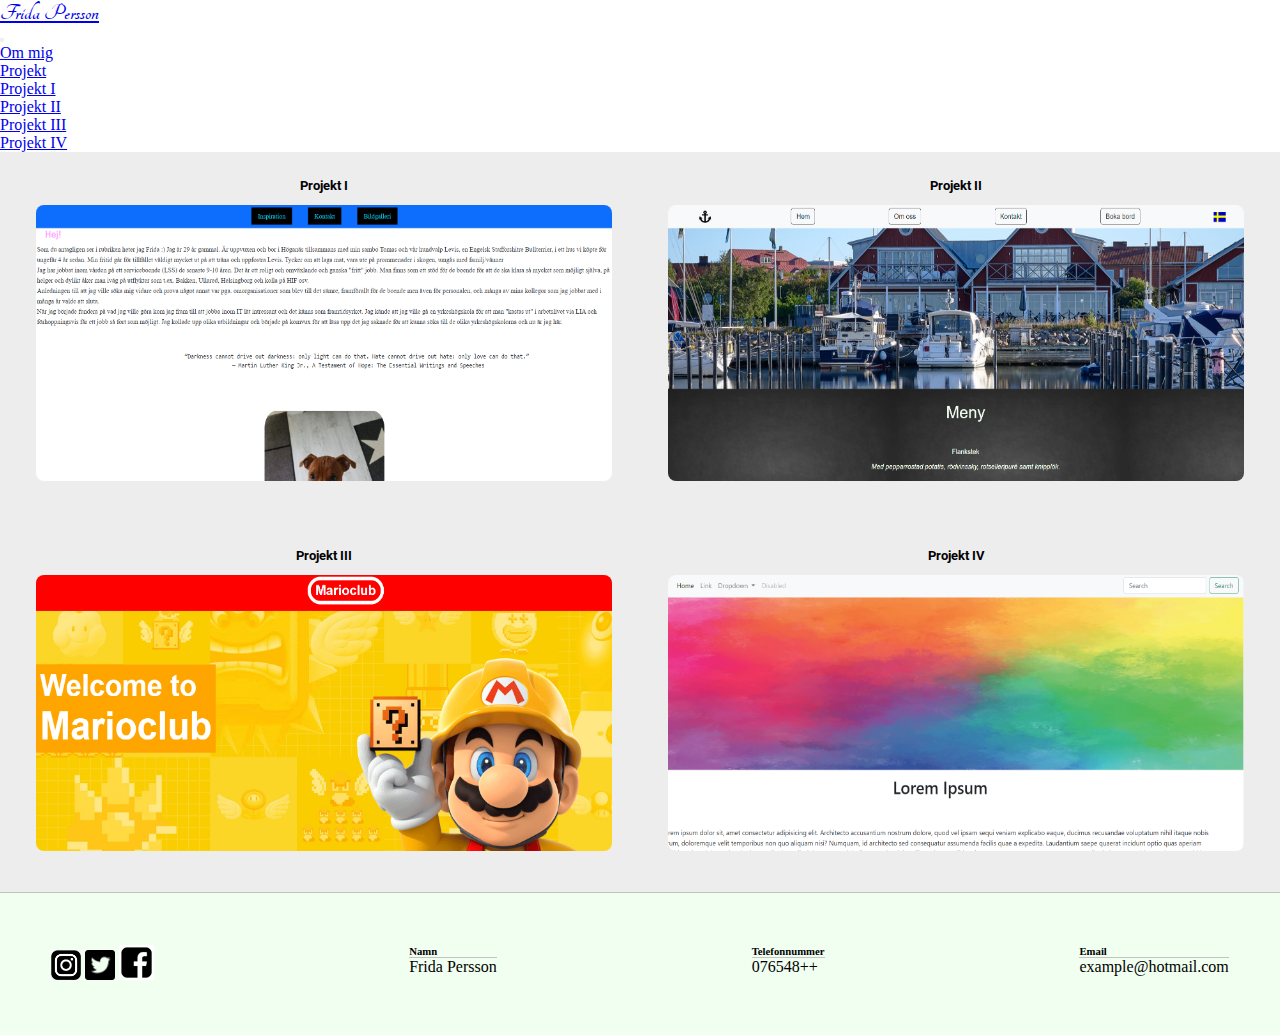
<file: index.html>
<!DOCTYPE html>
<html lang="en">

<head>
    <meta charset="UTF-8">
    <meta http-equiv="X-UA-Compatible" content="IE=edge">
    <meta name="viewport" content="width=device-width, initial-scale=1.0">

    <link rel="stylesheet" href="css/style.css">

    <link href="https://cdn.jsdelivr.net/npm/bootstrap@5.2.1/dist/css/bootstrap.min.css" rel="stylesheet"
        integrity="sha384-iYQeCzEYFbKjA/T2uDLTpkwGzCiq6soy8tYaI1GyVh/UjpbCx/TYkiZhlZB6+fzT" crossorigin="anonymous">

    <!-- Tangerine google fonts -->
    <link rel="stylesheet" href="https://fonts.googleapis.com/css?family=Tangerine">
    <!-- Roboto font -->
    <link rel="preconnect" href="https://fonts.googleapis.com">
    <link rel="preconnect" href="https://fonts.gstatic.com" crossorigin>
    <link href="https://fonts.googleapis.com/css2?family=Roboto:wght@400&display=swap" rel="stylesheet">

    <title>Slutprojekt</title>
</head>

<body>
    <!-- boosttrap nav -->
    <nav class="navbar navbar-expand-lg navbar-dark bg-dark sticky-top">
        <div class="container">
            <a class="navbar-brand" href="index.html">
                <h2>Frida Persson</h2>
            </a>
            <button class="navbar-toggler" type="button" data-bs-toggle="collapse"
                data-bs-target="#navbarSupportedContent" aria-controls="navbarSupportedContent" aria-expanded="false"
                aria-label="Toggle navigation">
                <span class="navbar-toggler-icon"></span>
            </button>
            <div class="collapse navbar-collapse" id="navbarSupportedContent">
                <ul class="navbar-nav ms-auto">
                    <li class="nav-item">
                        <a class="nav-link active" aria-current="page" href="html/about.html">Om mig</a>
                    </li>
                    <li class="nav-item dropdown">
                        <a class="nav-link dropdown-toggle" href="#" id="navbarDropdown" role="button"
                            data-bs-toggle="dropdown" aria-expanded="false">
                            Projekt
                        </a>
                        <ul class="dropdown-menu dropdown-menu-end" aria-labelledby="navbarDropdown">
                            <li><a class="dropdown-item" href="html/project-1.html">Projekt I</a></li>
                            <li><a class="dropdown-item" href="html/project-2.html">Projekt II</a></li>
                            <li><a class="dropdown-item" href="html/project-3.html">Projekt III</a></li>
                            <li><a class="dropdown-item" href="html/project-4.html">Projekt IV</a></li>
                        </ul>
                    </li>
                </ul>
            </div>
        </div>
    </nav>

    <main>
        <!-- Flex Bildgalleri med 2 projekt foto  -->
        <article class="flex-container">
            <section class="project">
                <figure>
                    <h5 class="project-heading">Projekt I</h5>
                    <a href="html/project-1.html">
                        <img src="img/project-1/mp-1-startsida.png" class="portfolio-img" alt="Projekt 1">
                    </a>
                </figure>
            </section>
            <section class="project">
                <figure>
                    <h5 class="project-heading">Projekt II</h5>
                    <a href="html/project-2.html" class="miniproject-1">
                        <img src="img/project-2/mp-2-startsida.png" class="portfolio-img" alt="Projekt 2">
                    </a>
                </figure>
            </section>
        </article>
        <!-- De 2 andra projekten på en ny rad -->
        <article class="flex-container">
            <section class="project">
                <figure>
                    <h5 class="project-heading">Projekt III</h5>
                    <a href="html/project-3.html">
                        <img src="img/project-3/mp-3-startsida.png" class="portfolio-img" alt="Projekt 3">
                    </a>
                </figure>
            </section>
            <section class="project">
                <figure>
                    <h5 class="project-heading">Projekt IV</h5>
                    <a href="html/project-4.html">
                        <img src="img/project-4/mp-4-startsida.png" class="portfolio-img" alt="Projekt 4">
                    </a>
                </figure>
            </section>
        </article>
    </main>
    <!-- Kontaktuppgifter -->
    <footer class="footer-flex">
        <section>
            <figure>
                <a href="https://www.instagram.com" target="_blank">
                    <img src="img/ig-logo.jpg" class="footer-img" alt="Instagram logo">
                </a>
                <a href="https://www.twitter.com" target="_blank">
                    <img src="img/twitter-logo.png" class="footer-img" alt="Twitter logo">
                </a>
                <a href="https://www.facebook.com" target="_blank">
                    <img src="img/fb-logo.png" class="fb-logo" alt="Facebook logo">
                </a>
            </figure>
        </section>
        <section>
            <h6 class="footer-h6">Namn</h6>
            <p>Frida Persson</p>
        </section>

        <section>
            <h6 class="footer-h6">Telefonnummer</h6>
            <p>076548++</p>
        </section>

        <section>
            <h6 class="footer-h6">Email</h6>
            <p>example@hotmail.com</p>
        </section>
    </footer>

    <script src="https://cdn.jsdelivr.net/npm/bootstrap@5.2.1/dist/js/bootstrap.bundle.min.js"
        integrity="sha384-u1OknCvxWvY5kfmNBILK2hRnQC3Pr17a+RTT6rIHI7NnikvbZlHgTPOOmMi466C8"
        crossorigin="anonymous"></script>
</body>

</html>
</file>
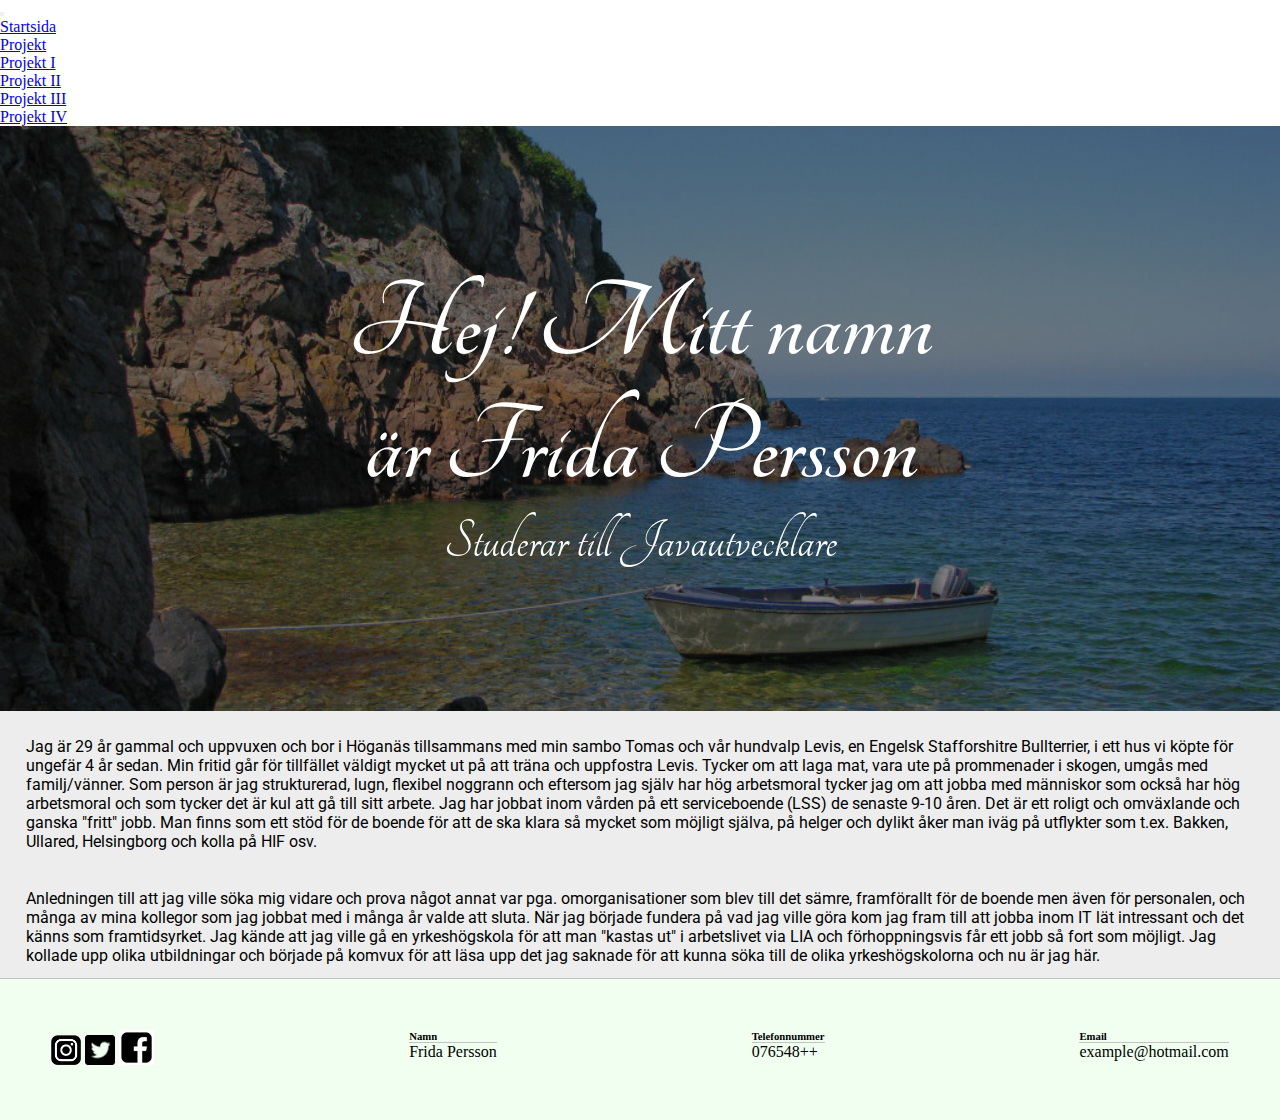
<file: html/about.html>
<!DOCTYPE html>
<html lang="en">

<head>
    <meta charset="UTF-8">
    <meta http-equiv="X-UA-Compatible" content="IE=edge">
    <meta name="viewport" content="width=device-width, initial-scale=1.0">

    <link rel="stylesheet" href="../css/style.css">

    <link href="https://cdn.jsdelivr.net/npm/bootstrap@5.2.1/dist/css/bootstrap.min.css" rel="stylesheet"
        integrity="sha384-iYQeCzEYFbKjA/T2uDLTpkwGzCiq6soy8tYaI1GyVh/UjpbCx/TYkiZhlZB6+fzT" crossorigin="anonymous">

    <!-- Tangerine font -->
    <link rel="stylesheet" href="https://fonts.googleapis.com/css?family=Tangerine">
    <!-- Roboto font -->
    <link rel="preconnect" href="https://fonts.googleapis.com">
    <link rel="preconnect" href="https://fonts.gstatic.com" crossorigin>
    <link href="https://fonts.googleapis.com/css2?family=Roboto:wght@300&display=swap" rel="stylesheet">

    <title>Om mig</title>
</head>

<body>
    <!-- Bootstrap nav -->
    <nav class="navbar navbar-expand-lg navbar-dark bg-dark fixed-top">
        <div class="container">
            <a class="navbar-brand" href="#">
            </a>
            <button class="navbar-toggler" type="button" data-bs-toggle="collapse"
                data-bs-target="#navbarSupportedContent" aria-controls="navbarSupportedContent" aria-expanded="false"
                aria-label="Toggle navigation">
                <span class="navbar-toggler-icon"></span>
            </button>
            <div class="collapse navbar-collapse" id="navbarSupportedContent">
                <ul class="navbar-nav ms-auto">
                    <li class="nav-item">
                        <a class="nav-link active" aria-current="page" href="../index.html">Startsida</a>
                    </li>
                    <li class="nav-item dropdown">
                        <a class="nav-link dropdown-toggle" href="#" id="navbarDropdown" role="button"
                            data-bs-toggle="dropdown" aria-expanded="false">
                            Projekt
                        </a>
                        <ul class="dropdown-menu dropdown-menu-end" aria-labelledby="navbarDropdown">
                            <li><a class="dropdown-item" href="project-1.html">Projekt I</a></li>
                            <li><a class="dropdown-item" href="project-2.html">Projekt II</a></li>
                            <li><a class="dropdown-item" href="project-3.html">Projekt III</a></li>
                            <li><a class="dropdown-item" href="project-4.html">Projekt IV</a></li>
                        </ul>
                    </li>
                </ul>
            </div>
        </div>
    </nav>
    <!-- Hero image -->
    <div class="hero-image">
        <div class="hero-text">
            <h1>Hej! Mitt namn är Frida Persson</h1>
            <p class="hero-hover">Studerar till Javautvecklare</p>
        </div>
    </div>
    <main>
        <!-- Info -->
        <article>
            <p class="about">
                Jag är 29 år gammal och uppvuxen och bor i
                Höganäs tillsammans med min sambo Tomas och vår hundvalp Levis, en Engelsk Stafforshitre
                Bullterrier, i ett hus vi köpte för ungefär 4 år sedan. Min fritid går för tillfället väldigt mycket
                ut på att träna och uppfostra Levis. Tycker om att laga mat, vara ute på prommenader i skogen, umgås
                med familj/vänner. Som person är jag strukturerad, lugn, flexibel noggrann och eftersom jag själv har
                hög
                arbetsmoral
                tycker jag om att jobba med människor som också har hög arbetsmoral och som
                tycker det är kul att gå till sitt arbete.
                Jag har jobbat inom vården på ett serviceboende (LSS) de senaste 9-10 åren. Det är ett roligt och
                omväxlande och ganska "fritt" jobb. Man finns som ett stöd för de boende för att de ska klara så
                mycket som möjligt själva, på helger och dylikt åker man iväg på utflykter som t.ex. Bakken,
                Ullared, Helsingborg och kolla på HIF osv.</p>
            <p class="about">Anledningen till att jag ville söka mig vidare och prova något annat var pga.
                omorganisationer som
                blev till det sämre, framförallt för de boende men även för personalen, och många av mina kollegor
                som jag jobbat med i många år valde att sluta.
                När jag började fundera på vad jag ville göra kom jag fram till att jobba inom IT lät intressant och
                det känns som framtidsyrket. Jag kände att jag ville gå en yrkeshögskola för att man "kastas ut" i
                arbetslivet via LIA och förhoppningsvis får ett jobb så fort som möjligt. Jag kollade upp olika
                utbildningar och började på komvux för att läsa upp det jag saknade för att kunna söka till de olika
                yrkeshögskolorna och nu är jag här.</p>
        </article>
    </main>
    <!-- Kontaktuppgifter -->
    <footer class="footer-flex">
        <section>
            <figure>
                <a href="https://www.instagram.com" target="_blank">
                    <img src="../img/ig-logo.jpg" class="footer-img" alt="Instagram logo">
                </a>
                <a href="https://www.twitter.com" target="_blank">
                    <img src="../img/twitter-logo.png" class="footer-img" alt="Twitter logo">
                </a>
                <a href="https://www.facebook.com" target="_blank">
                    <img src="../img/fb-logo.png" class="fb-logo" alt="Facebook logo">
                </a>
            </figure>
        </section>
        <section>
            <h6 class="footer-h6">Namn</h6>
            <p>Frida Persson</p>
        </section>

        <section>
            <h6 class="footer-h6">Telefonnummer</h6>
            <p>076548++</p>
        </section>

        <section>
            <h6 class="footer-h6">Email</h6>
            <p>example@hotmail.com</p>
        </section>

    </footer>


    <script src="https://cdn.jsdelivr.net/npm/bootstrap@5.2.1/dist/js/bootstrap.bundle.min.js"
        integrity="sha384-u1OknCvxWvY5kfmNBILK2hRnQC3Pr17a+RTT6rIHI7NnikvbZlHgTPOOmMi466C8"
        crossorigin="anonymous"></script>
</body>

</html>
</file>
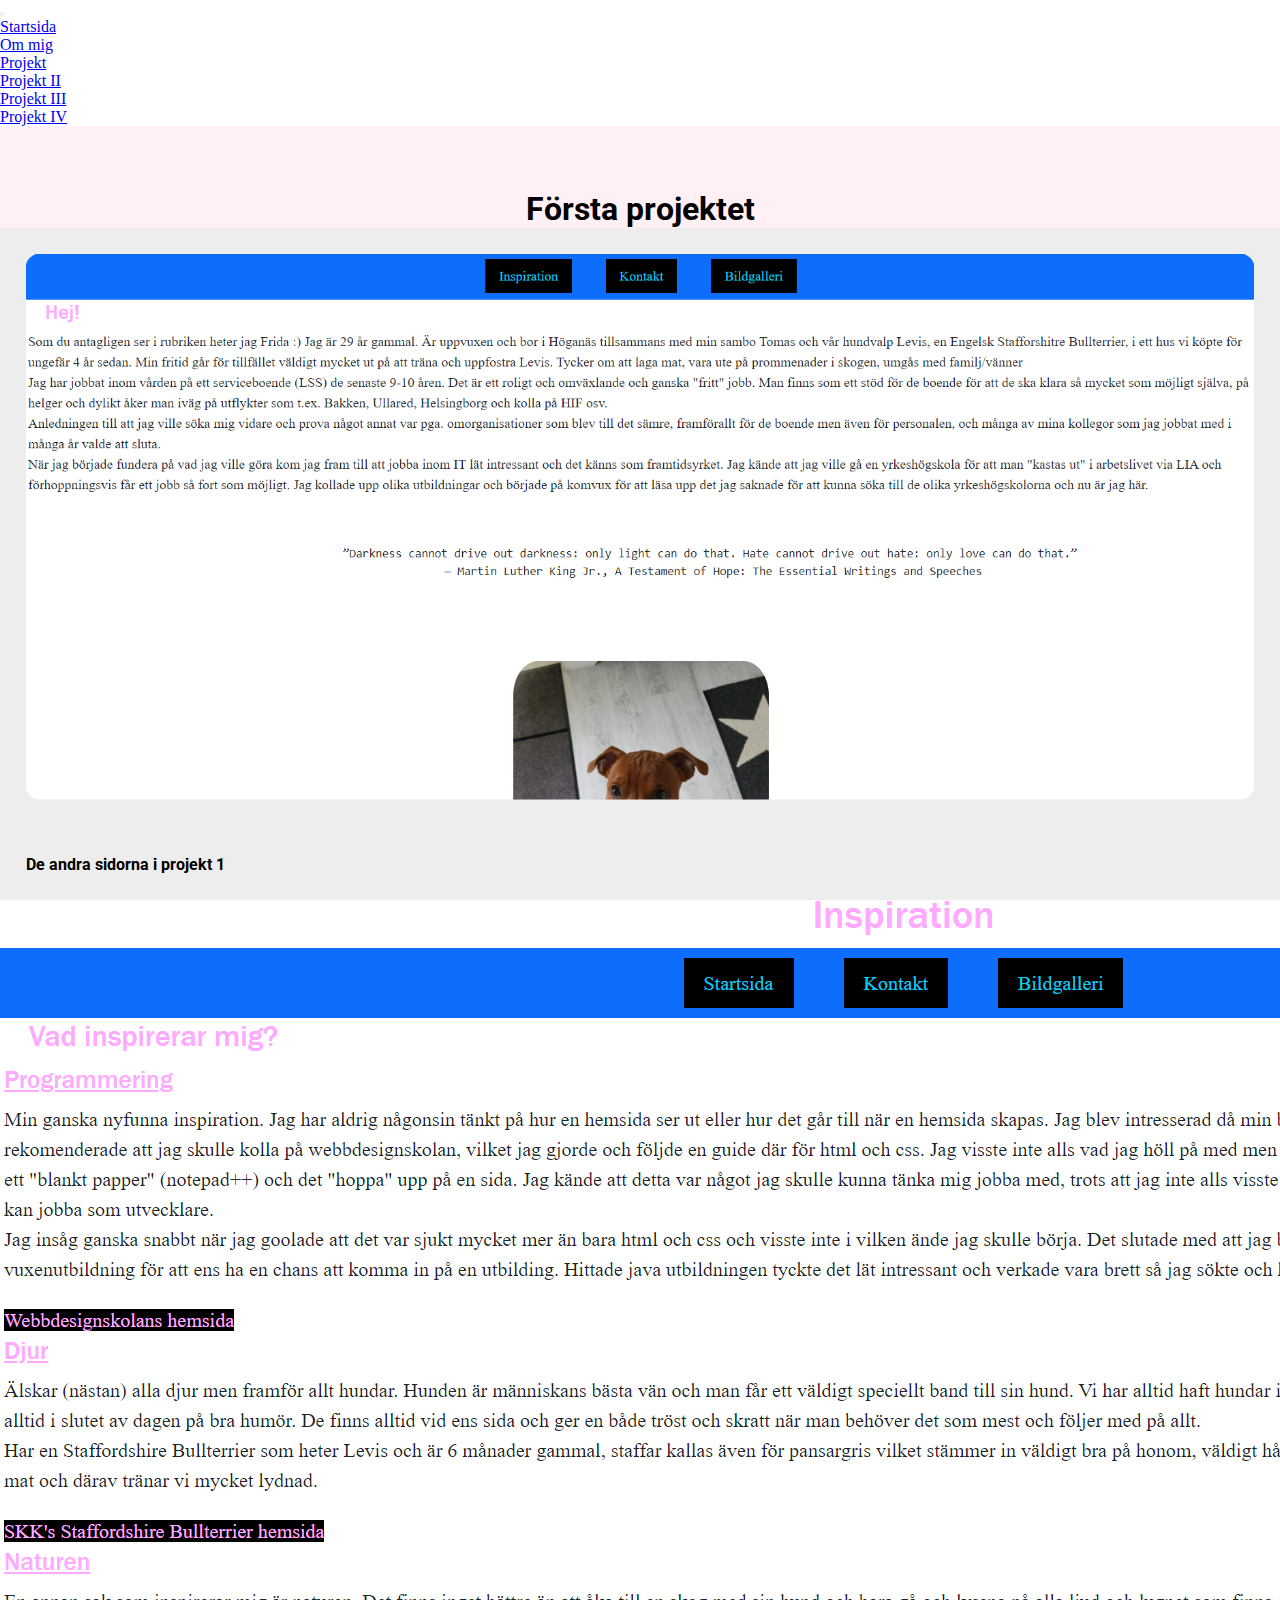
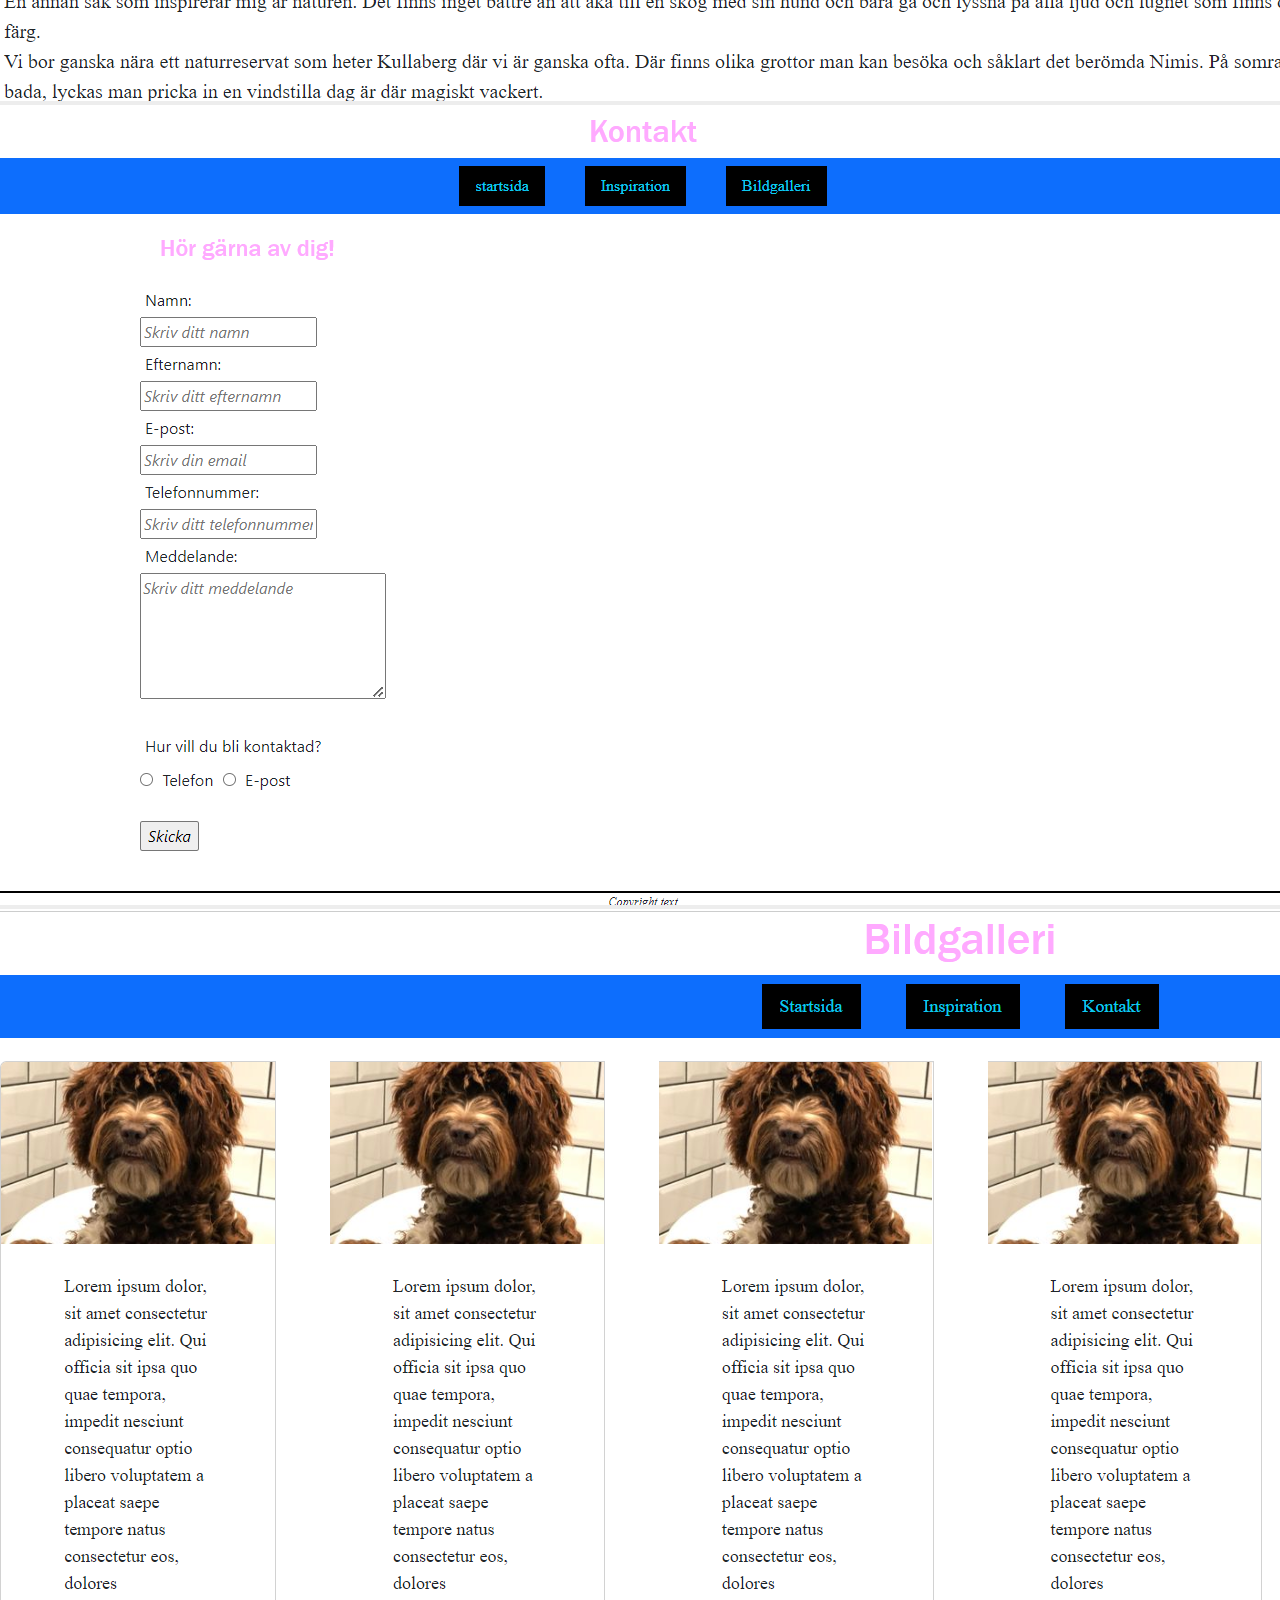
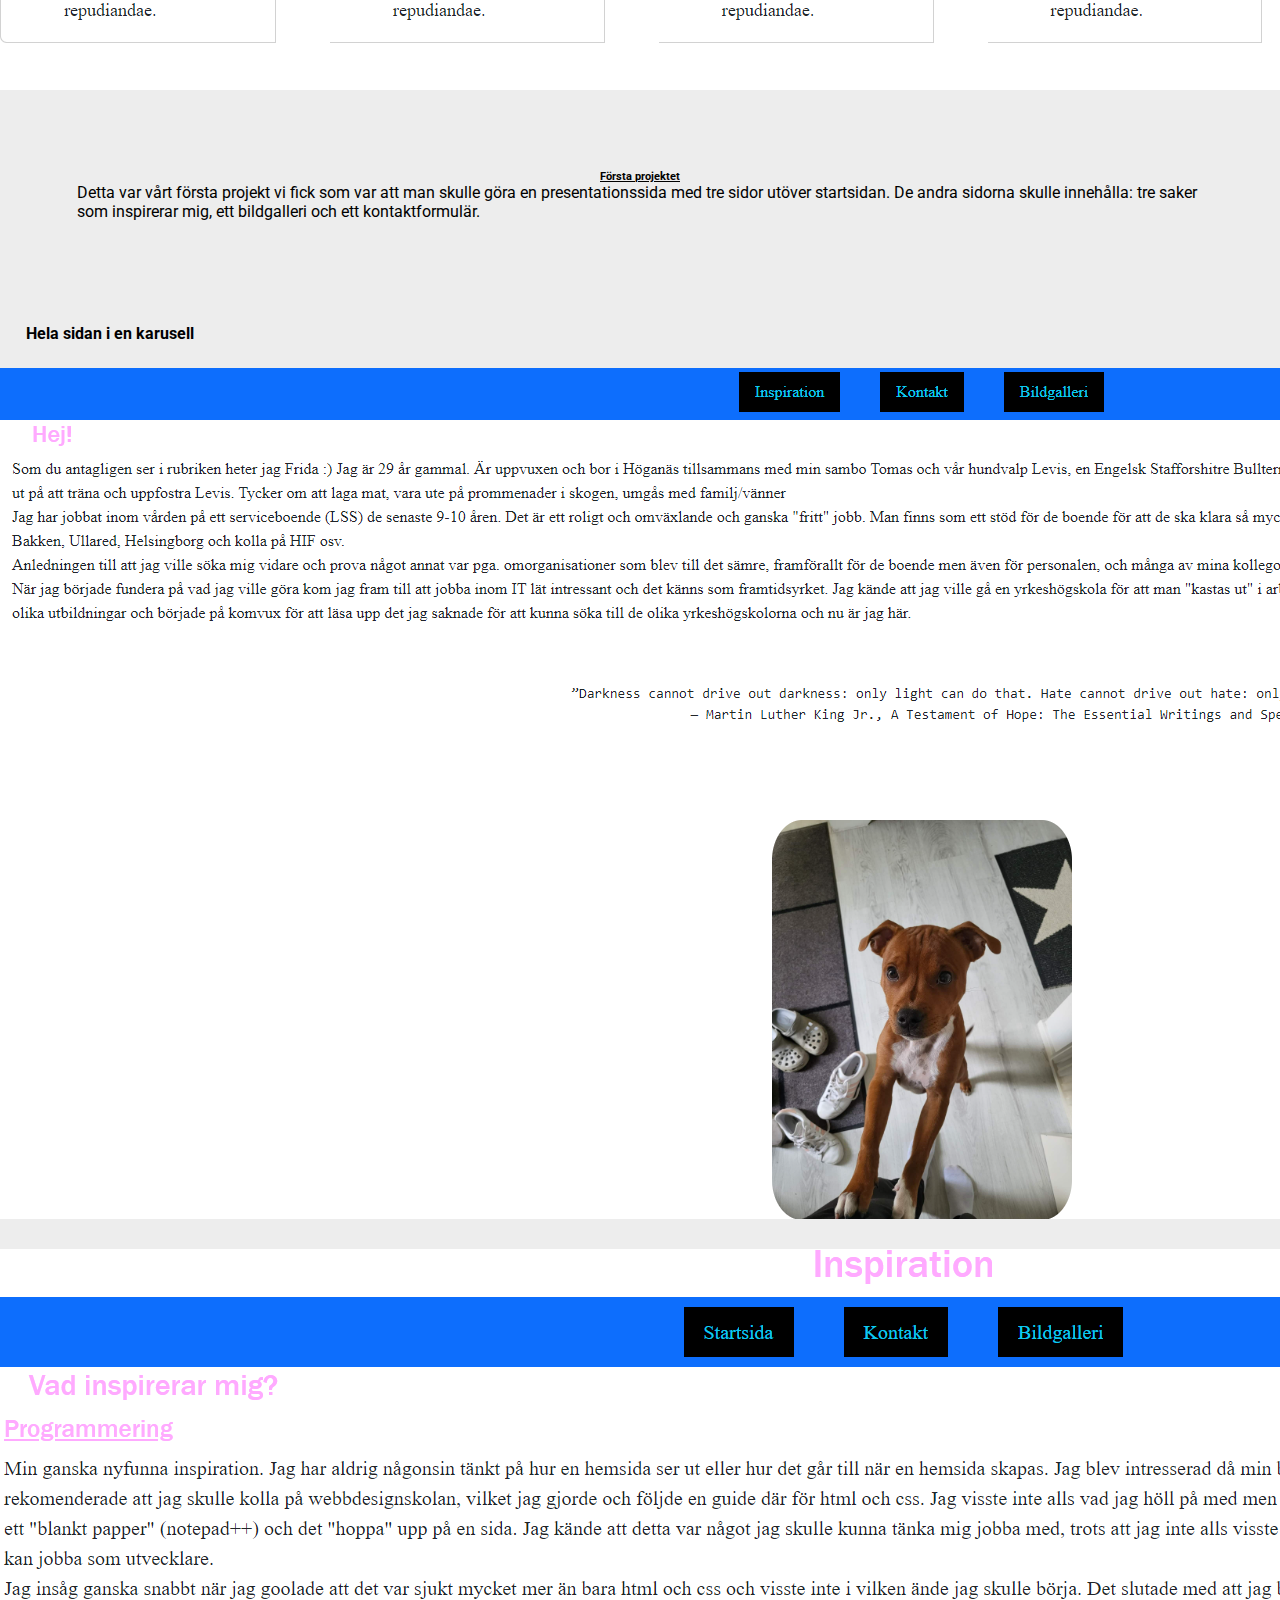
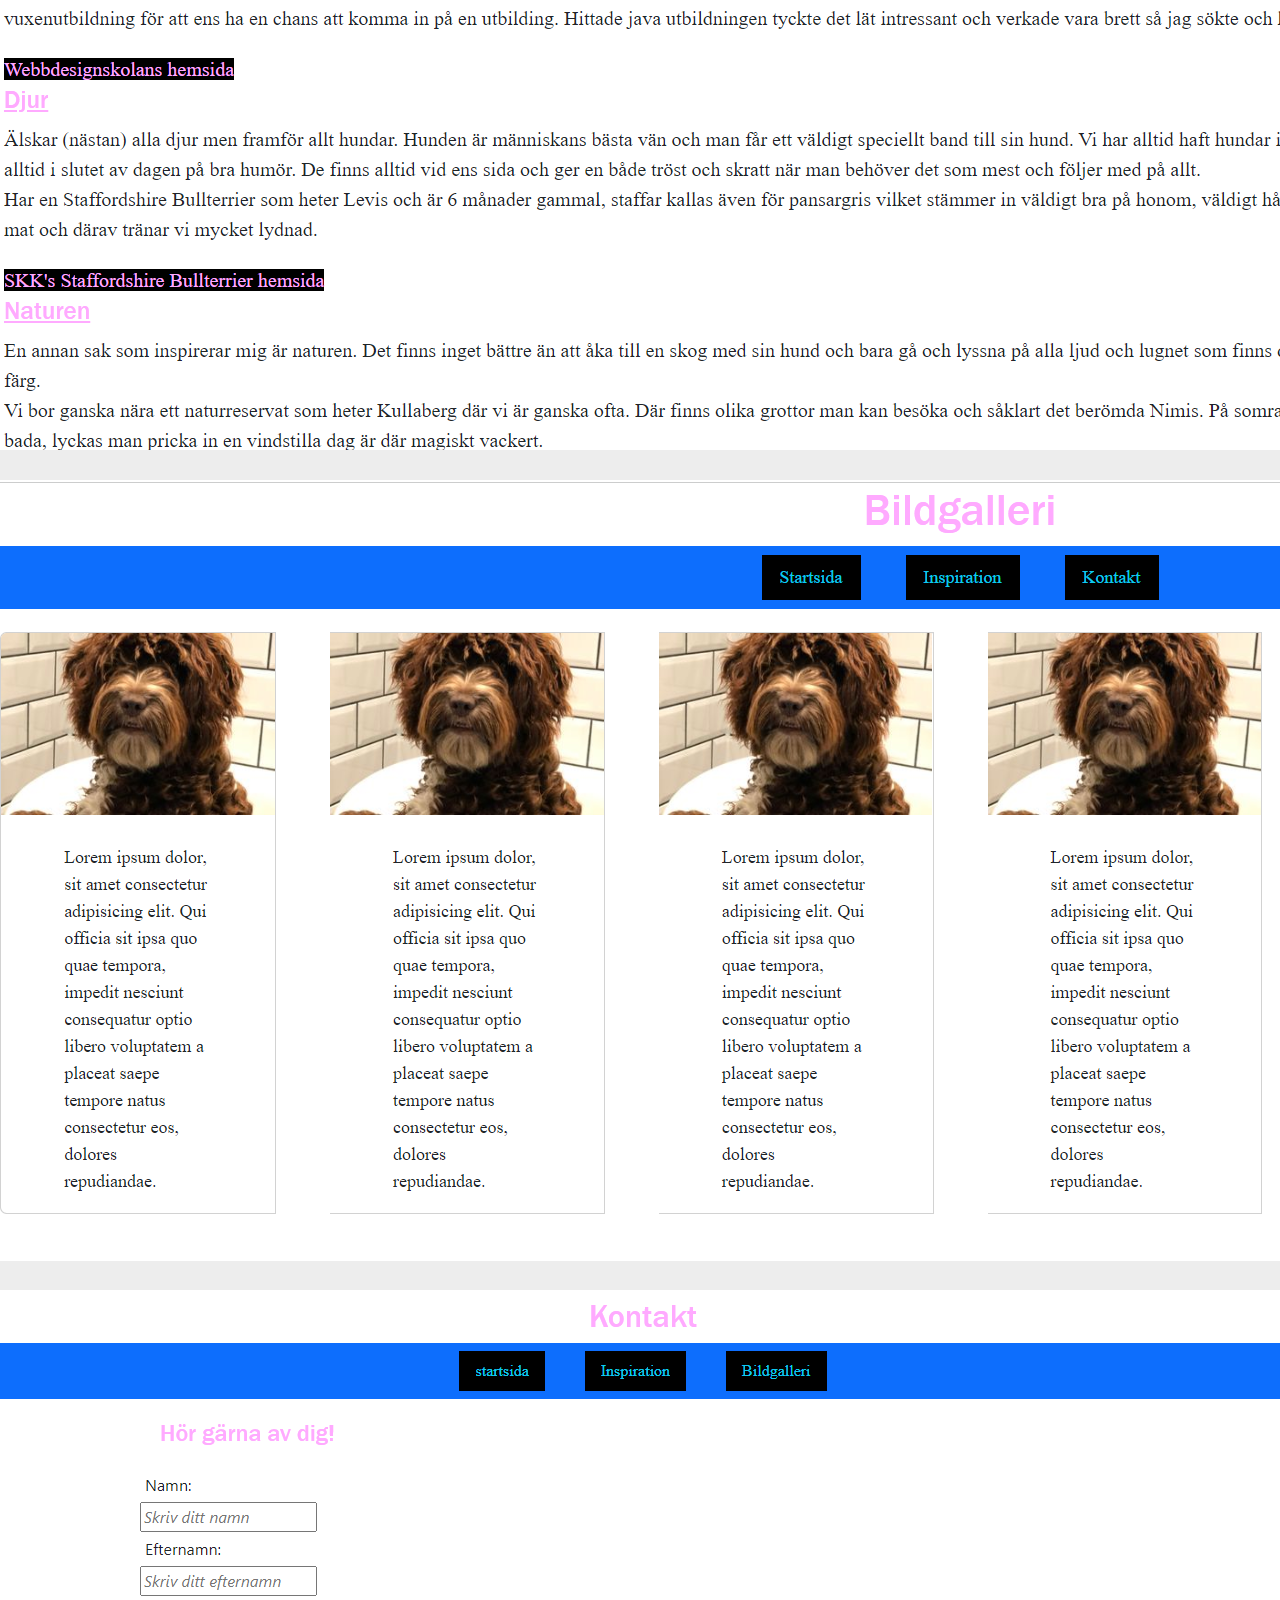
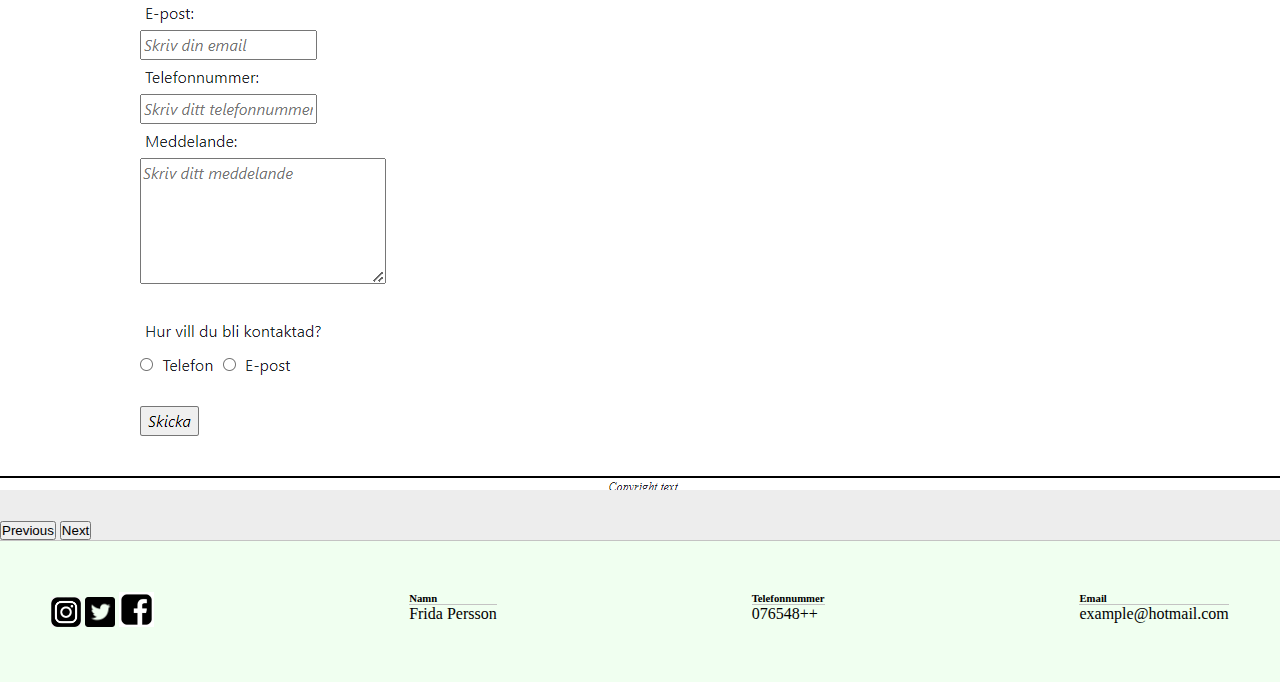
<file: html/project-1.html>
<!DOCTYPE html>
<html lang="en">

<head>
    <meta charset="UTF-8">
    <meta http-equiv="X-UA-Compatible" content="IE=edge">
    <meta name="viewport" content="width=device-width, initial-scale=1.0">

    <link rel="stylesheet" href="../css/style.css">

    <link href="https://cdn.jsdelivr.net/npm/bootstrap@5.2.1/dist/css/bootstrap.min.css" rel="stylesheet"
        integrity="sha384-iYQeCzEYFbKjA/T2uDLTpkwGzCiq6soy8tYaI1GyVh/UjpbCx/TYkiZhlZB6+fzT" crossorigin="anonymous">

    <!-- Roboto font -->
    <link rel="preconnect" href="https://fonts.googleapis.com">
    <link rel="preconnect" href="https://fonts.gstatic.com" crossorigin>
    <link href="https://fonts.googleapis.com/css2?family=Roboto:wght@300&display=swap" rel="stylesheet">

    <title>Projekt 1</title>
</head>

<body>
    <!-- Bootstrap navbar -->
    <nav class="navbar navbar-expand-lg navbar-dark bg-dark fixed-top">
        <div class="container">
            <a class="navbar-brand" href="../index.html">
            </a>
            <button class="navbar-toggler" type="button" data-bs-toggle="collapse"
                data-bs-target="#navbarSupportedContent" aria-controls="navbarSupportedContent" aria-expanded="false"
                aria-label="Toggle navigation">
                <span class="navbar-toggler-icon"></span>
            </button>
            <div class="collapse navbar-collapse" id="navbarSupportedContent">
                <ul class="navbar-nav ms-auto">
                    <li class="nav-item">
                        <a class="nav-link active" aria-current="page" href="../index.html">Startsida</a>
                    </li>
                    <li class="nav-item">
                        <a class="nav-link active" aria-current="page" href="about.html">Om mig</a>
                    </li>
                    <li class="nav-item dropdown">
                        <a class="nav-link dropdown-toggle" href="#" id="navbarDropdown" role="button"
                            data-bs-toggle="dropdown" aria-expanded="false">
                            Projekt
                        </a>
                        <ul class="dropdown-menu dropdown-menu-end" aria-labelledby="navbarDropdown">
                            <li><a class="dropdown-item" href="project-2.html">Projekt II</a></li>
                            <li><a class="dropdown-item" href="project-3.html">Projekt III</a></li>
                            <li><a class="dropdown-item" href="project-4.html">Projekt IV</a></li>
                        </ul>
                    </li>
                </ul>
            </div>
        </div>
    </nav>
    <!-- Header projektsidor -->
    <div class="div-header">
        <h1 class="header-h1">Första projektet</h1>
    </div>
    <main>
        <figure>
            <img src="../img/project-1/mp-1-startsida.png" class="projects-img" alt="Projekt 1">
        </figure>
        <section>
            <h4>De andra sidorna i projekt 1</h4>
        </section>
        <!-- Bootstap grid -->
        <section class="project-1-spacing">
            <div class="row row-cols-1 row-cols-md-3 g-0">
                <div class="col">
                    <div class="card h-100">
                        <img src="../img/project-1/mp-1-inspiration.png" class="card-img-top-1" alt="...">
                    </div>
                </div>
                <div class="col">
                    <div class="card h-100">
                        <img src="../img/project-1/mp-1-kontakt.png" class="card-img-top-1" alt="...">
                    </div>
                </div>
                <div class="col">
                    <div class="card h-100">
                        <img src="../img/project-1/mp-1-bildgalleri.png" class="card-img-top-1" alt="...">
                    </div>
                </div>
            </div>
            <section class="about-project">
                <h6 class="important">Första projektet</h6>
                <p>Detta var vårt första projekt vi fick som var att man skulle göra en
                    presentationssida med tre sidor
                    utöver startsidan. De andra sidorna skulle innehålla: tre saker som inspirerar mig, ett bildgalleri
                    och ett kontaktformulär.</p>
            </section>
        </section>
        <section>
            <h4>Hela sidan i en karusell</h4>
        </section>

        <!-- Bootstrap carousel -->
        <div id="carouselExampleControls" class="carousel slide" data-bs-ride="carousel">
            <div class="carousel-inner">
                <div class="carousel-item active">
                    <img src="../img/project-1/mp-1-startsida-2.png" class="d-block w-75 h-75" alt="Inspirationssida">
                </div>
                <div class="carousel-item">
                    <img src="../img/project-1/mp-1-inspiration.png" class="d-block w-75 h-75" alt="Inspirationssida">
                </div>
                <div class="carousel-item">
                    <img src="../img/project-1/mp-1-bildgalleri.png" class="d-block w-75 h-75" alt="Bildgallerisida">
                </div>
                <div class="carousel-item">
                    <img src="../img/project-1/mp-1-kontakt.png" class="d-block w-75 h-75" alt="Kontaktsida">
                </div>
            </div>
            <button class="carousel-control-prev btn btn-outline-muted" type="button"
                data-bs-target="#carouselExampleControls" data-bs-slide="prev">
                <span class="carousel-control-prev-icon" aria-hidden="true"></span>
                <span class="visually-hidden">Previous</span>
            </button>
            <button class="carousel-control-next btn btn-outline-muted" type="button"
                data-bs-target="#carouselExampleControls" data-bs-slide="next">
                <span class="carousel-control-next-icon" aria-hidden="true"></span>
                <span class="visually-hidden">Next</span>
            </button>
        </div>
    </main>

    <footer class="footer-flex">
        <section>
            <figure>
                <a href="https://www.instagram.com" target="_blank">
                    <img src="../img/ig-logo.jpg" class="footer-img" alt="Instagram logo">
                </a>
                <a href="https://www.twitter.com" target="_blank">
                    <img src="../img/twitter-logo.png" class="footer-img" alt="Twitter logo">
                </a>
                <a href="https://www.facebook.com" target="_blank">
                    <img src="../img/fb-logo.png" class="fb-logo" alt="Facebook logo">
                </a>
            </figure>
        </section>
        <section>
            <h6 class="footer-h6">Namn</h6>
            <p>Frida Persson</p>
        </section>

        <section>
            <h6 class="footer-h6">Telefonnummer</h6>
            <p>076548++</p>
        </section>

        <section>
            <h6 class="footer-h6">Email</h6>
            <p>example@hotmail.com</p>
        </section>

    </footer>

    <script src="https://cdn.jsdelivr.net/npm/bootstrap@5.2.1/dist/js/bootstrap.bundle.min.js"
        integrity="sha384-u1OknCvxWvY5kfmNBILK2hRnQC3Pr17a+RTT6rIHI7NnikvbZlHgTPOOmMi466C8"
        crossorigin="anonymous"></script>
</body>

</html>
</file>
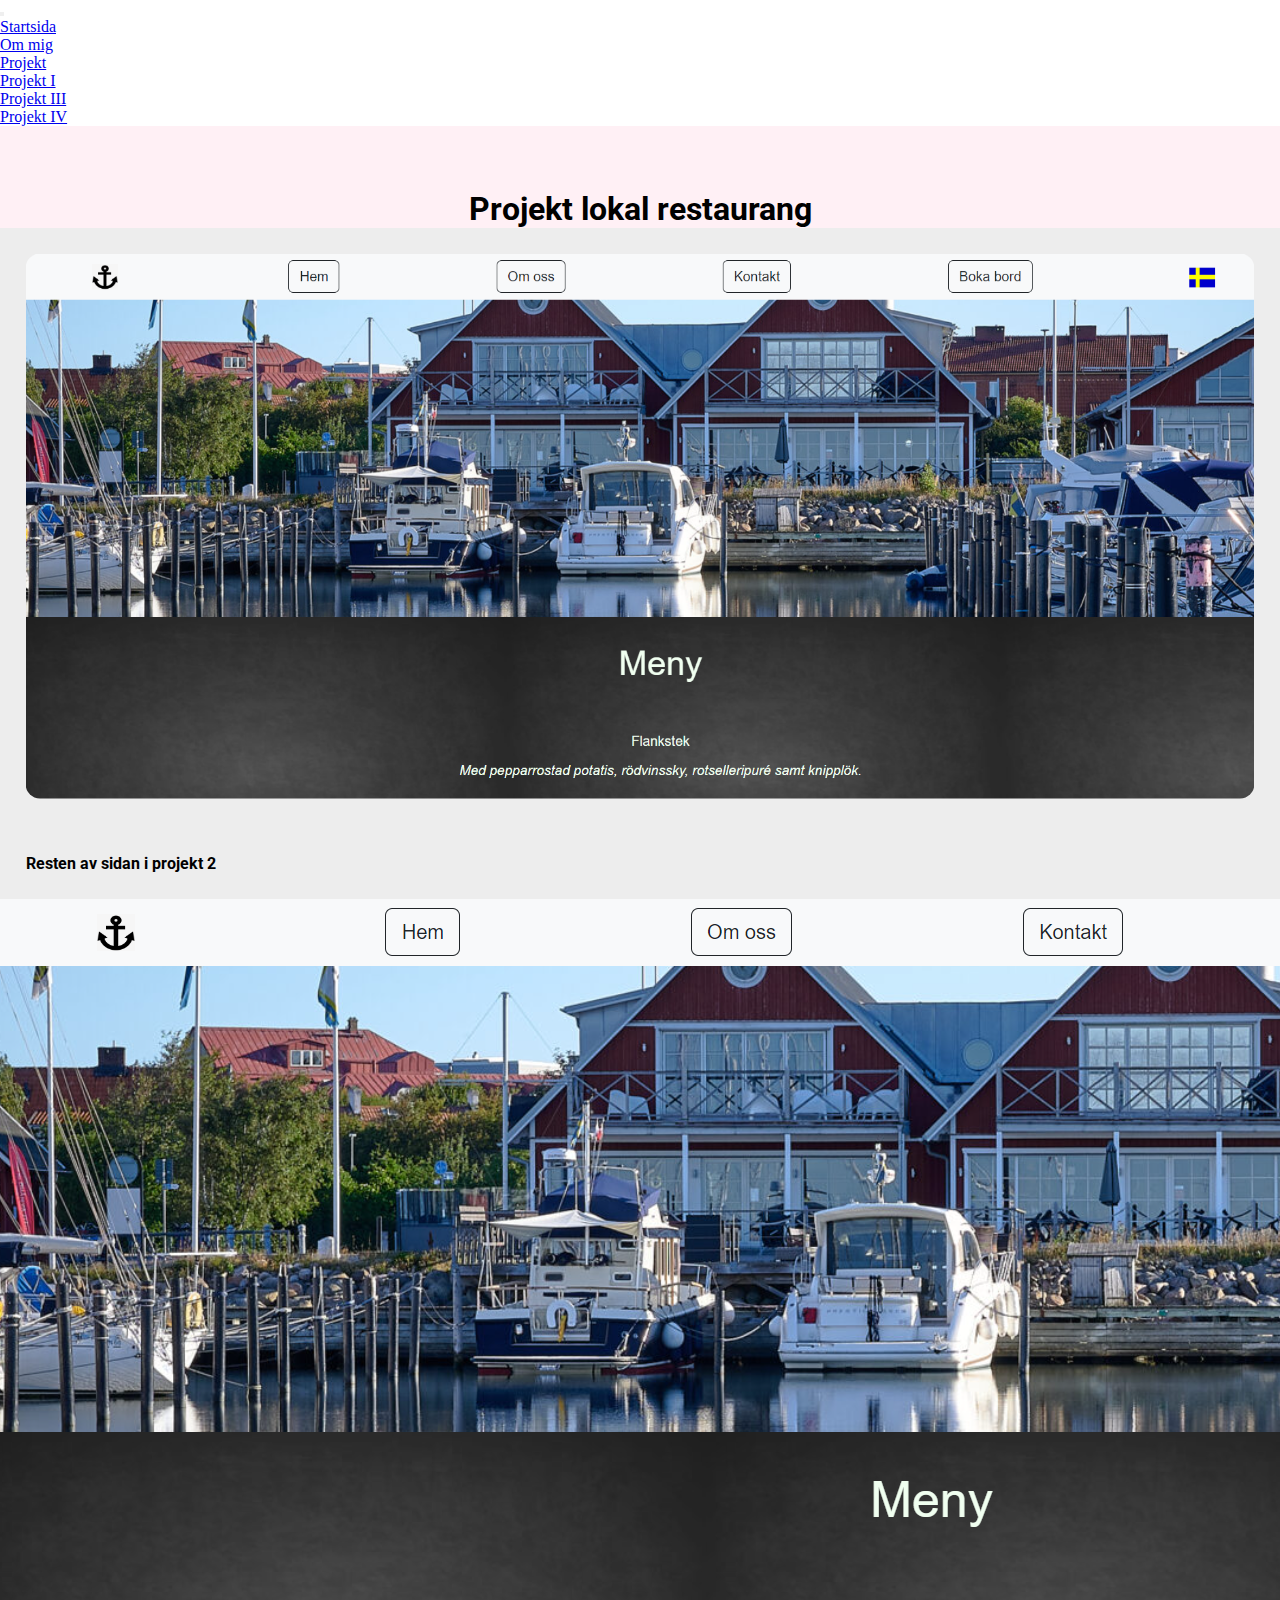
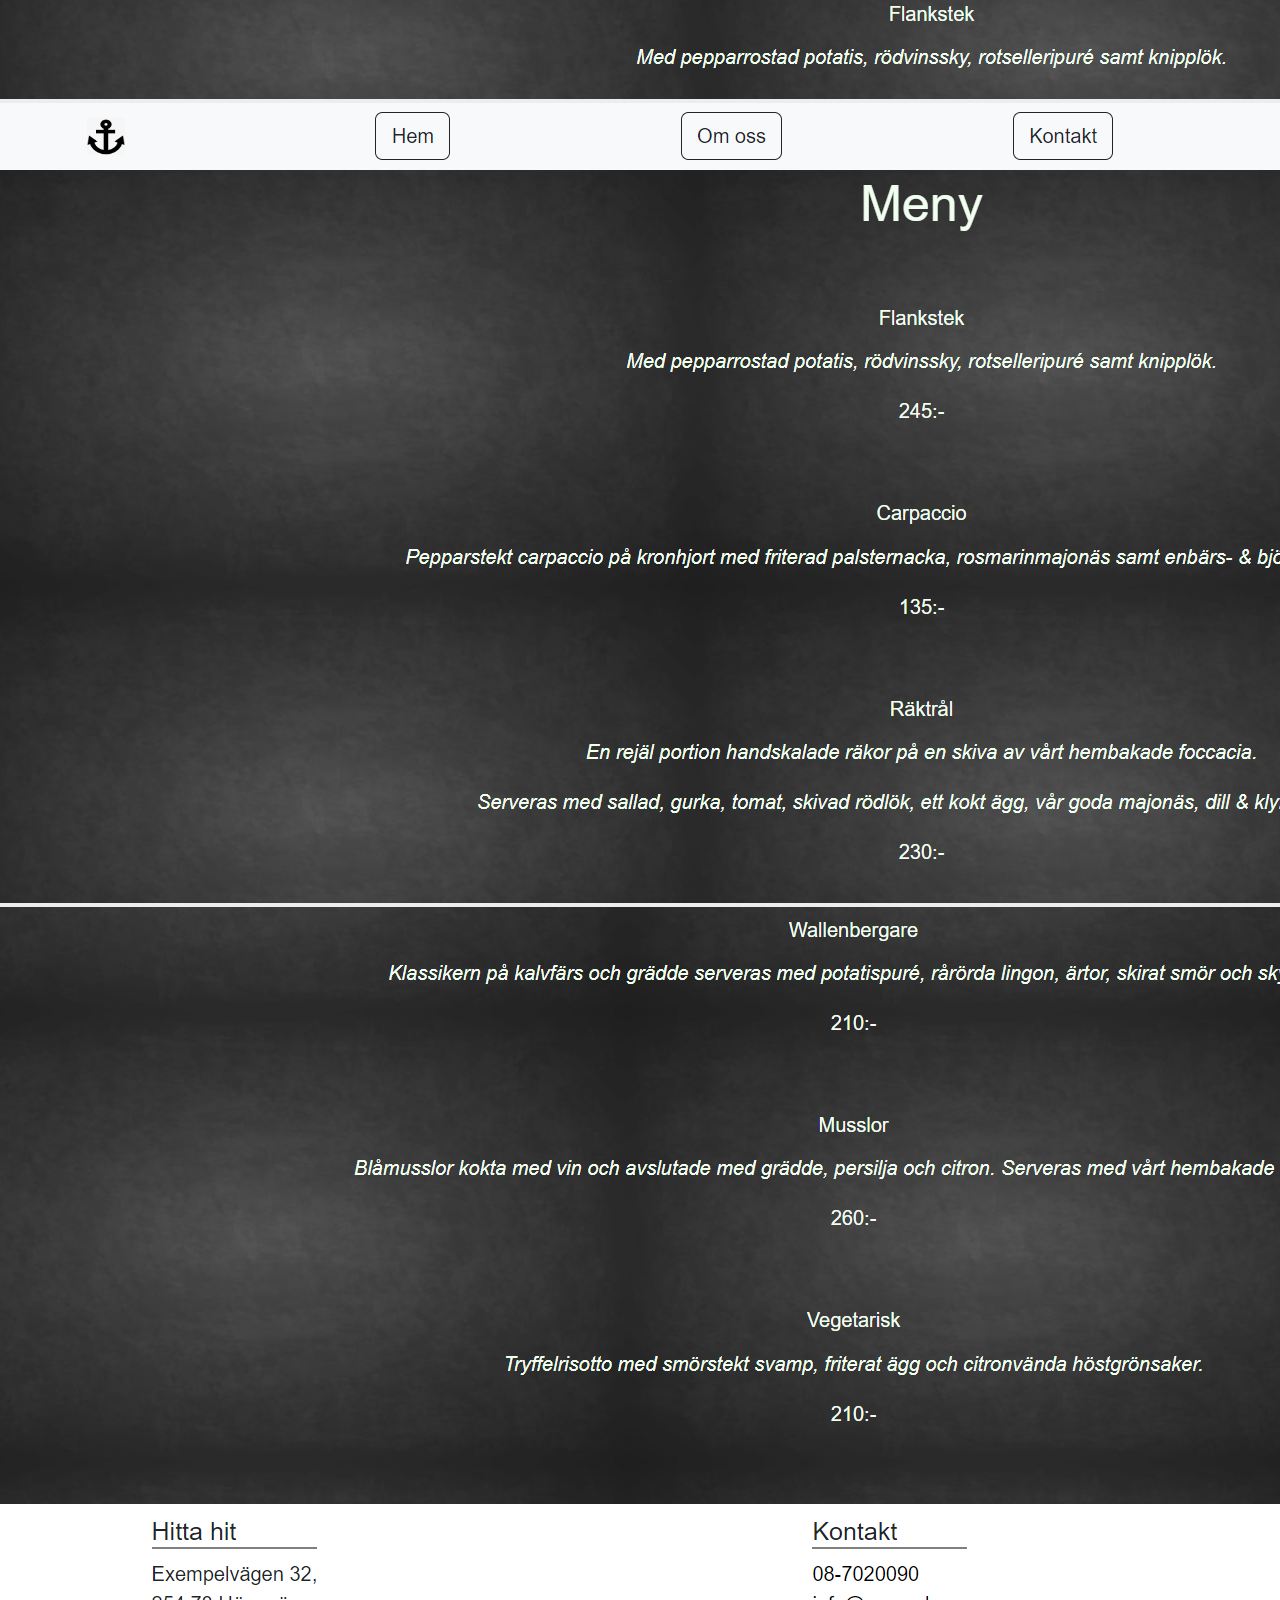
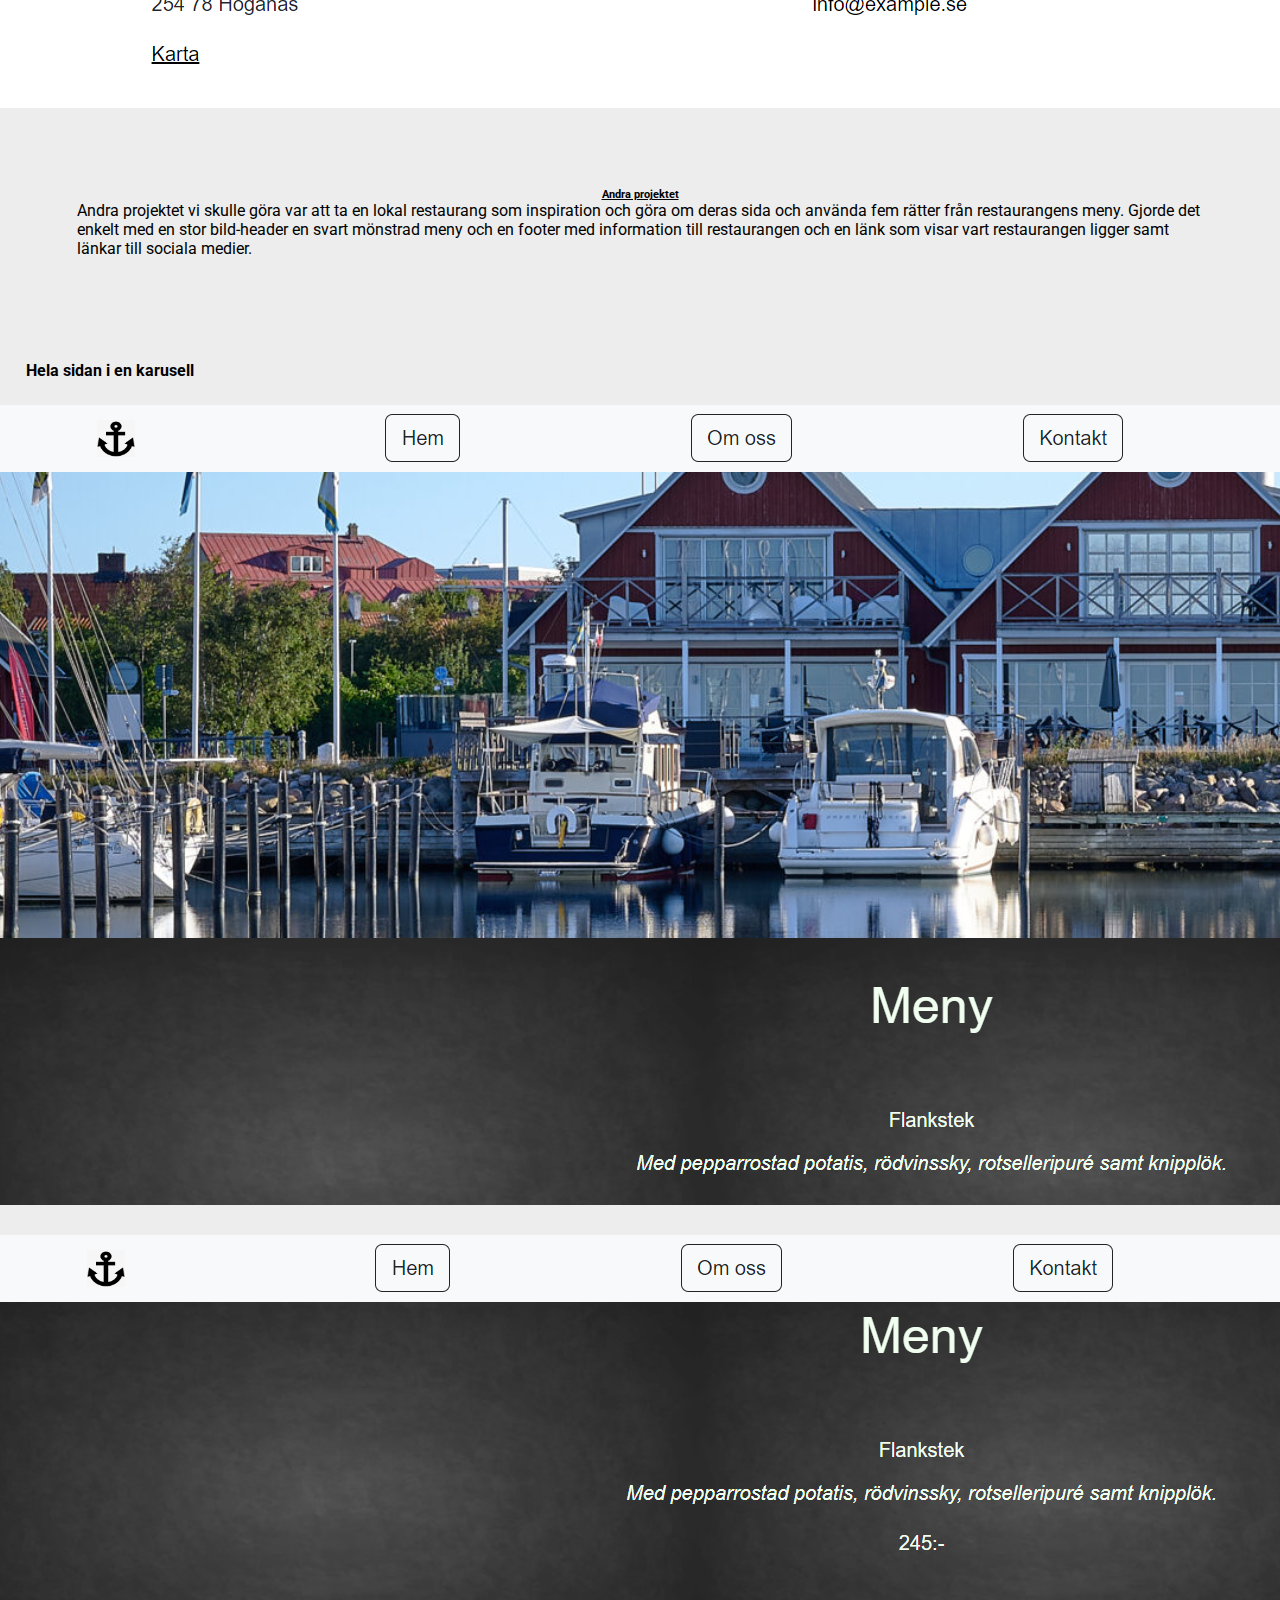
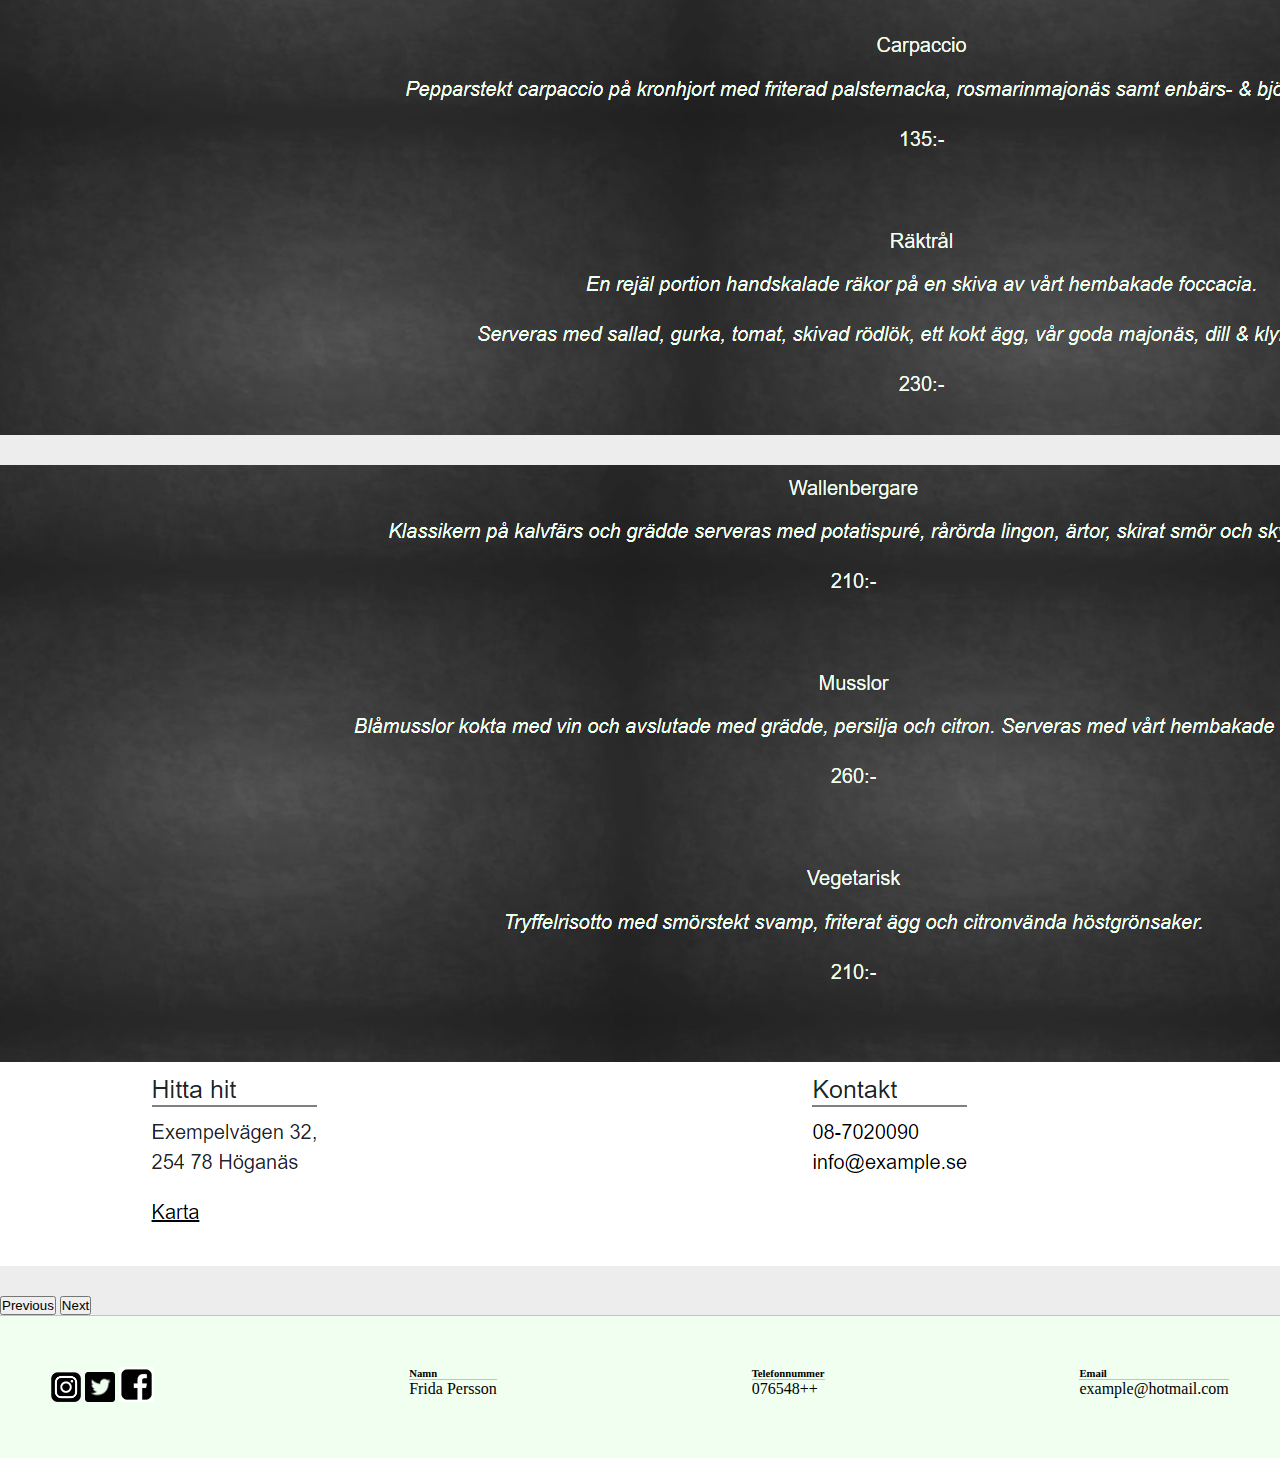
<file: html/project-2.html>
<!DOCTYPE html>
<html lang="en">

<head>
    <meta charset="UTF-8">
    <meta http-equiv="X-UA-Compatible" content="IE=edge">
    <meta name="viewport" content="width=device-width, initial-scale=1.0">

    <link rel="stylesheet" href="../css/style.css">

    <link href="https://cdn.jsdelivr.net/npm/bootstrap@5.2.1/dist/css/bootstrap.min.css" rel="stylesheet"
        integrity="sha384-iYQeCzEYFbKjA/T2uDLTpkwGzCiq6soy8tYaI1GyVh/UjpbCx/TYkiZhlZB6+fzT" crossorigin="anonymous">

    <!-- Roboto font -->
    <link rel="preconnect" href="https://fonts.googleapis.com">
    <link rel="preconnect" href="https://fonts.gstatic.com" crossorigin>
    <link href="https://fonts.googleapis.com/css2?family=Roboto:wght@300&display=swap" rel="stylesheet">

    <title>Projekt 2</title>
</head>

<body>
    <!-- boosttrap nav -->
    <nav class="navbar navbar-expand-lg navbar-dark bg-dark fixed-top">
        <div class="container">
            <a class="navbar-brand" href="../index.html"></a>
            <button class="navbar-toggler" type="button" data-bs-toggle="collapse"
                data-bs-target="#navbarSupportedContent" aria-controls="navbarSupportedContent" aria-expanded="false"
                aria-label="Toggle navigation">
                <span class="navbar-toggler-icon"></span>
            </button>
            <div class="collapse navbar-collapse" id="navbarSupportedContent">
                <ul class="navbar-nav ms-auto">
                    <li class="nav-item">
                        <a class="nav-link active" aria-current="page" href="../index.html">Startsida</a>
                    </li>
                    <li class="nav-item">
                        <a class="nav-link active" aria-current="page" href="about.html">Om mig</a>
                    </li>
                    <li class="nav-item dropdown">
                        <a class="nav-link dropdown-toggle" href="#" id="navbarDropdown" role="button"
                            data-bs-toggle="dropdown" aria-expanded="false">
                            Projekt
                        </a>
                        <ul class="dropdown-menu dropdown-menu-end" aria-labelledby="navbarDropdown">
                            <li><a class="dropdown-item" href="project-1.html">Projekt I</a></li>
                            <li><a class="dropdown-item" href="project-3.html">Projekt III</a></li>
                            <li><a class="dropdown-item" href="project-4.html">Projekt IV</a></li>
                        </ul>
                    </li>
                </ul>
            </div>
        </div>
    </nav>
    <div class="div-header">
        <h1 class="header-h1">Projekt lokal restaurang</h1>
    </div>
    <main>
        <figure>
            <img src="../img/project-2/mp-2-startsida.png" class="projects-img" alt="Miniprojekt 1">
        </figure>
        <section>
            <h4>Resten av sidan i projekt 2</h4>
        </section>
        <!-- Bootstap grid -->
        <section class="project-1-spacing">
            <div class="row row-cols-1 row-cols-md-3 g-0">
                <div class="col">
                    <div class="card h-100">
                        <img src="../img/project-2/mp-2-startsida.png" class="card-img-top" alt="...">
                    </div>
                </div>
                <div class="col">
                    <div class="card h-100">
                        <img src="../img/project-2/mp-2-meny.png" class="card-img-top" alt="...">
                    </div>
                </div>
                <div class="col">
                    <div class="card h-100">
                        <img src="../img/project-2/mp-2-footer.png" class="card-img-top" alt="...">
                    </div>
                </div>
            </div>
        </section>
        <!-- Projektbeskrivning -->
        <article class="about-project">
            <h6 class="important">Andra projektet</h6>
            <p>Andra projektet vi skulle göra var att ta en lokal restaurang som
                inspiration och göra om deras sida och
                använda fem rätter från restaurangens meny. Gjorde det enkelt med en stor bild-header en svart mönstrad
                meny och en footer med information till restaurangen och en länk som visar vart restaurangen ligger samt
                länkar till sociala medier.</p>
        </article>
        <section>
            <h4>Hela sidan i en karusell</h4>
        </section>
        <!-- Bootstrap carousel -->
        <div id="carouselExampleControls" class="carousel slide" data-bs-ride="carousel">
            <div class="carousel-inner">
                <div class="carousel-item active">
                    <img src="../img/project-2/mp-2-startsida.png" class="d-block w-75 h-75" alt="Inspirationssida">
                </div>
                <div class="carousel-item">
                    <img src="../img/project-2/mp-2-meny.png" class="d-block w-75 h-75" alt="Bildgallerisida">
                </div>
                <div class="carousel-item">
                    <img src="../img/project-2/mp-2-footer.png" class="d-block w-75 h-75" alt="Kontaktsida">
                </div>
            </div>
            <button class="carousel-control-prev btn btn-outline-muted" type="button"
                data-bs-target="#carouselExampleControls" data-bs-slide="prev">
                <span class="carousel-control-prev-icon" aria-hidden="true"></span>
                <span class="visually-hidden">Previous</span>
            </button>
            <button class="carousel-control-next btn btn-outline-muted" type="button"
                data-bs-target="#carouselExampleControls" data-bs-slide="next">
                <span class="carousel-control-next-icon" aria-hidden="true"></span>
                <span class="visually-hidden">Next</span>
            </button>
        </div>
    </main>

    <footer class="footer-flex">
        <section>
            <figure>
                <a href="https://www.instagram.com" target="_blank">
                    <img src="../img/ig-logo.jpg" class="footer-img" alt="Instagram logo">
                </a>
                <a href="https://www.twitter.com" target="_blank">
                    <img src="../img/twitter-logo.png" class="footer-img" alt="Twitter logo">
                </a>
                <a href="https://www.facebook.com" target="_blank">
                    <img src="../img/fb-logo.png" class="fb-logo" alt="Facebook logo">
                </a>
            </figure>
        </section>
        <section>
            <h6 class="footer-h6">Namn</h6>
            <p>Frida Persson</p>
        </section>

        <section>
            <h6 class="footer-h6">Telefonnummer</h6>
            <p>076548++</p>
        </section>

        <section>
            <h6 class="footer-h6">Email</h6>
            <p>example@hotmail.com</p>
        </section>

    </footer>
    <script src="https://cdn.jsdelivr.net/npm/bootstrap@5.2.1/dist/js/bootstrap.bundle.min.js"
        integrity="sha384-u1OknCvxWvY5kfmNBILK2hRnQC3Pr17a+RTT6rIHI7NnikvbZlHgTPOOmMi466C8"
        crossorigin="anonymous"></script>
</body>

</html>
</file>
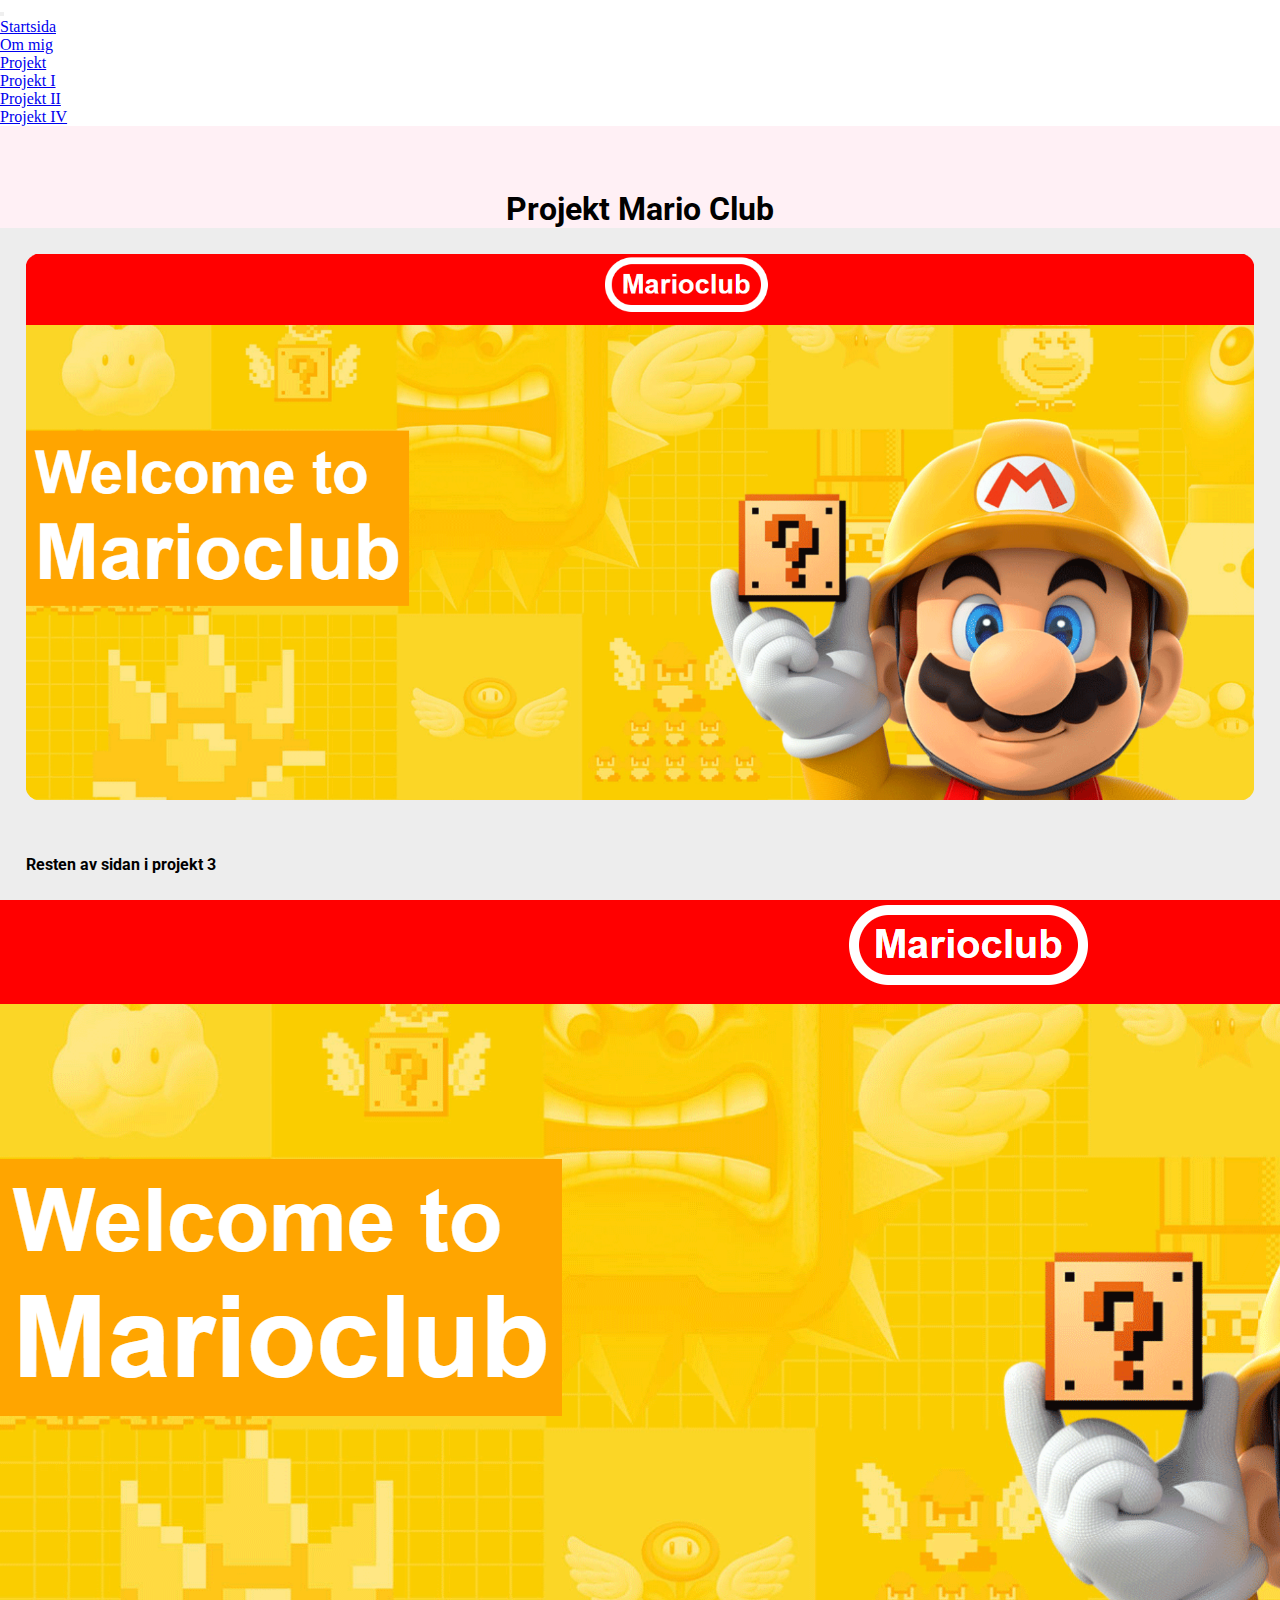
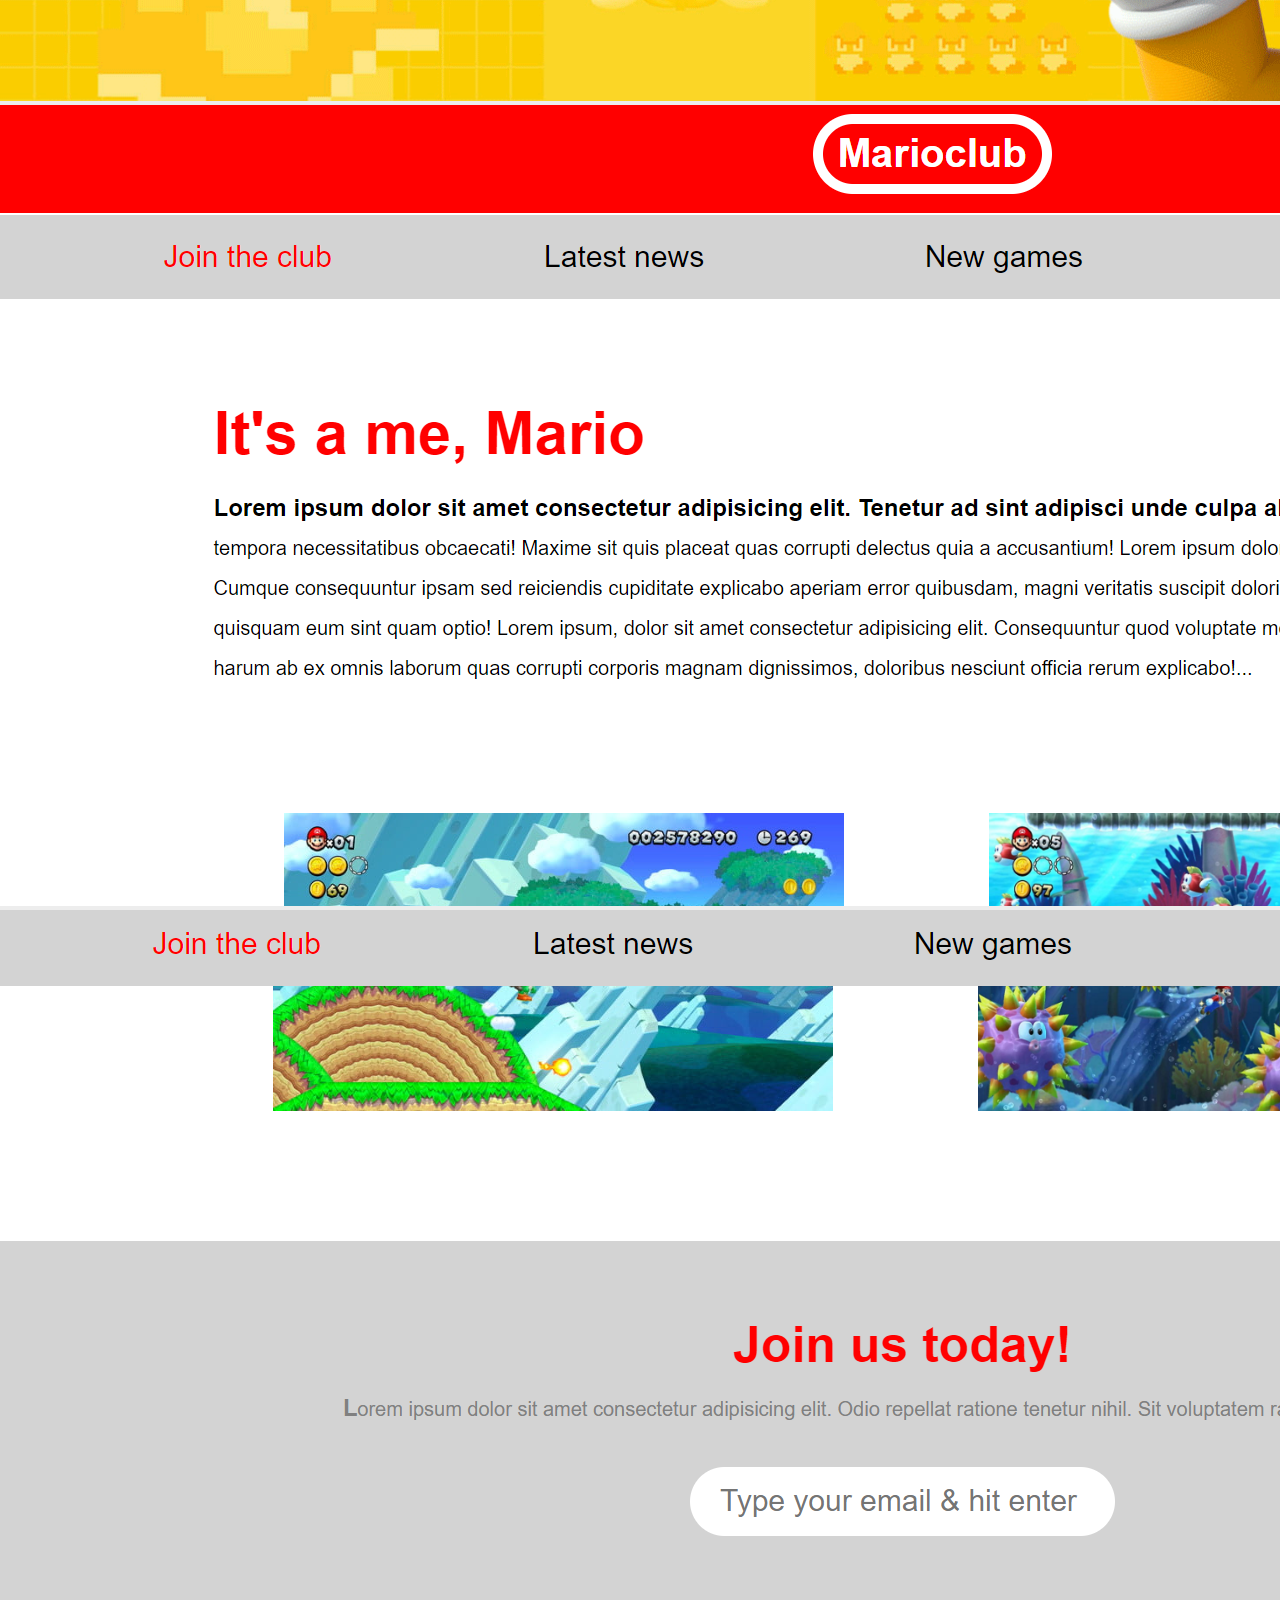
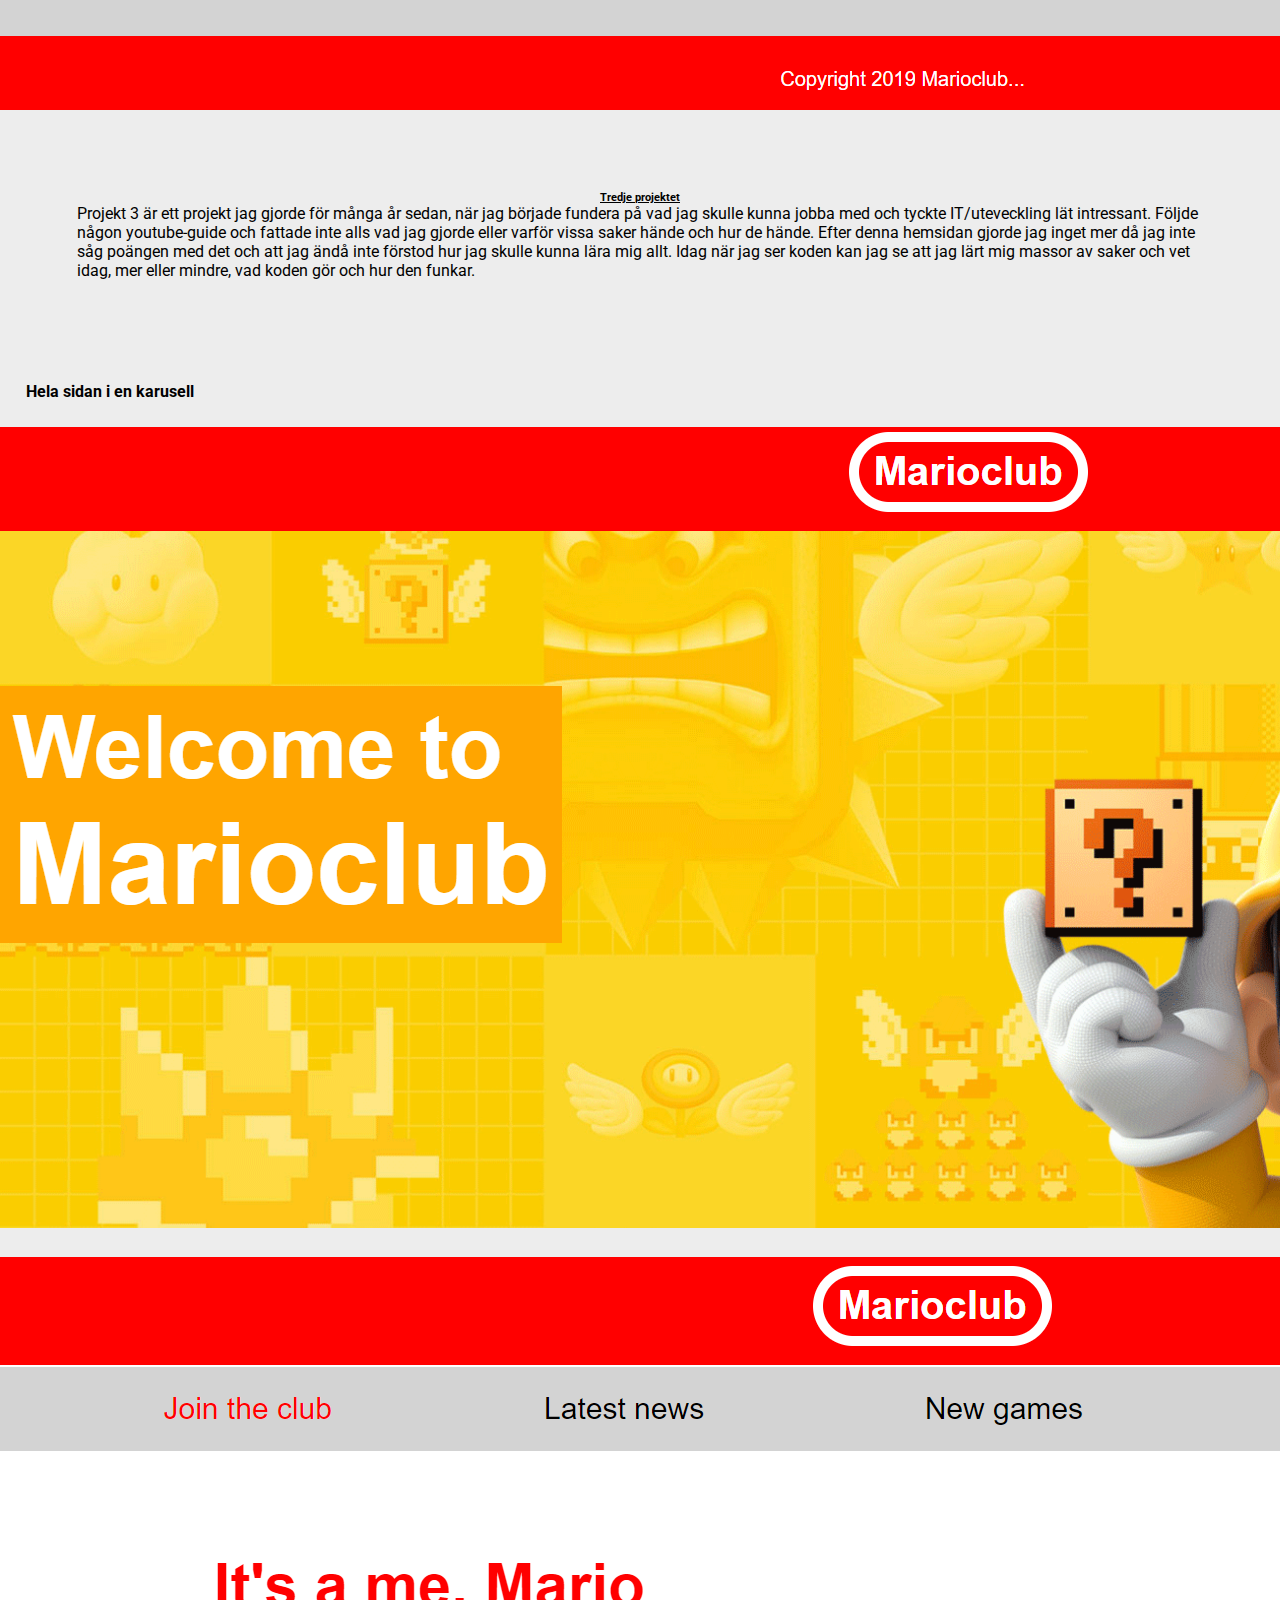
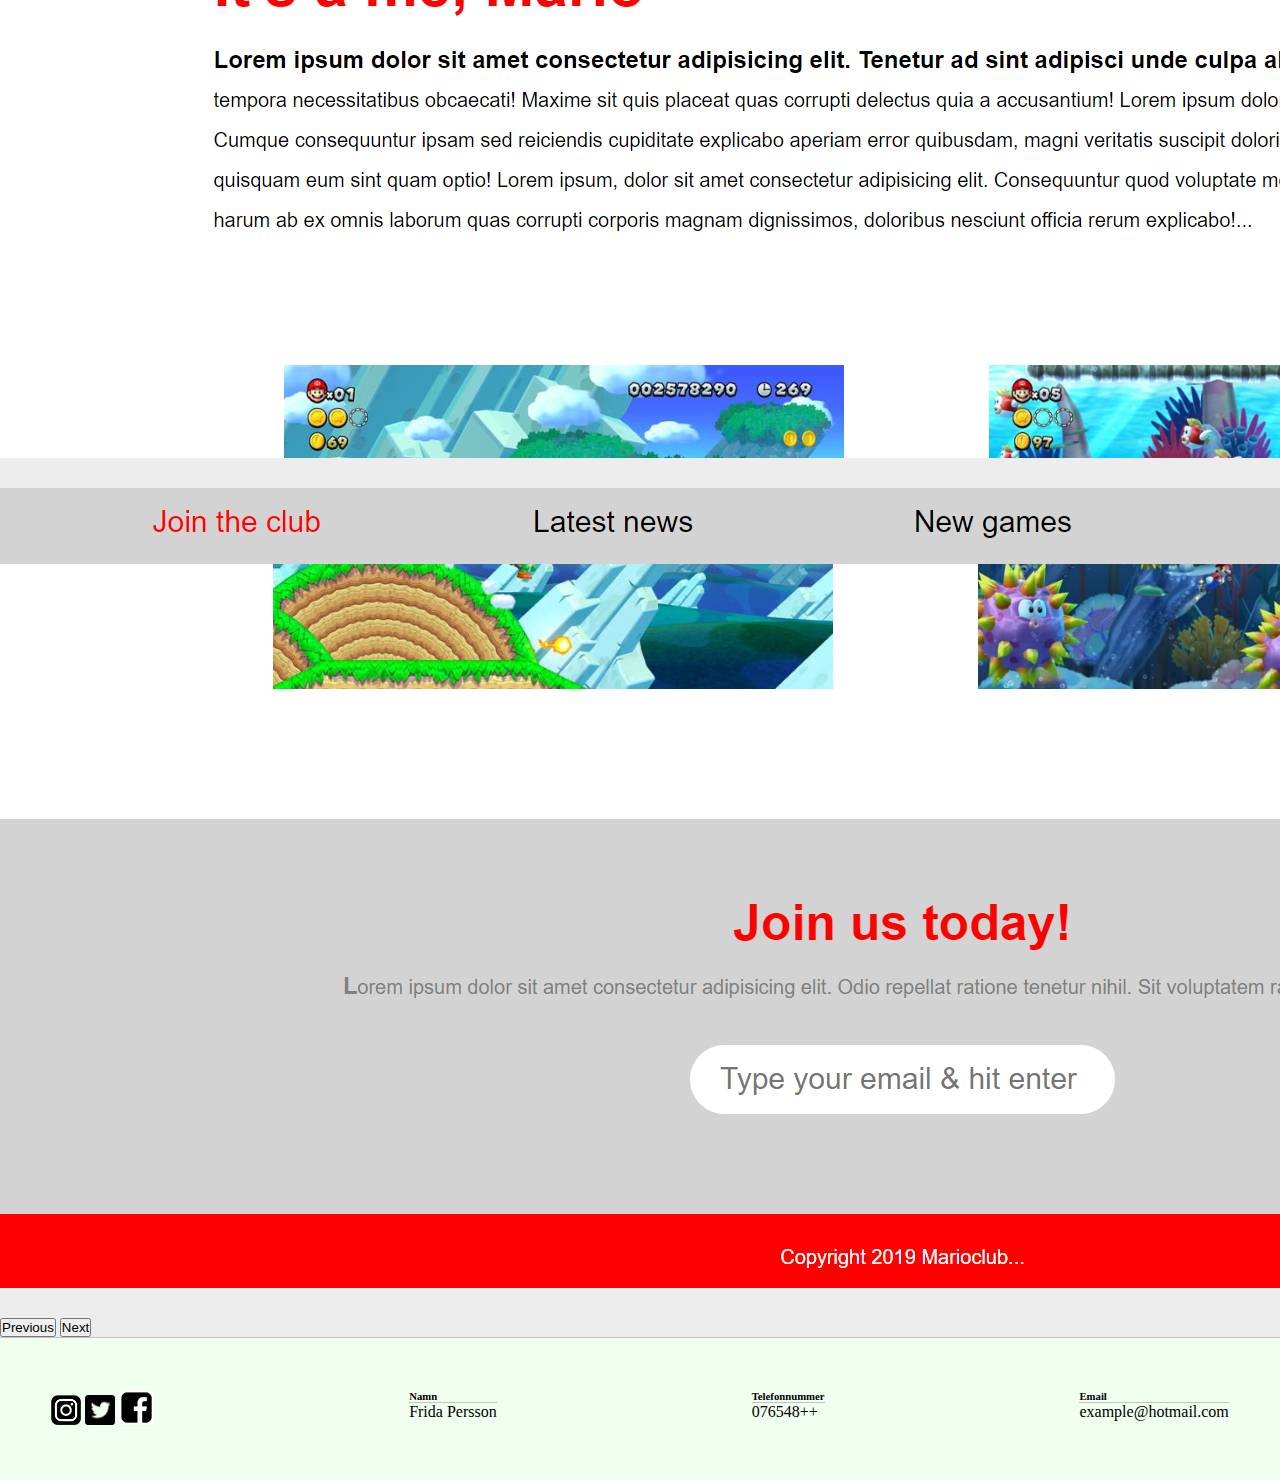
<file: html/project-3.html>
<!DOCTYPE html>
<html lang="en">

<head>
    <meta charset="UTF-8">
    <meta http-equiv="X-UA-Compatible" content="IE=edge">
    <meta name="viewport" content="width=device-width, initial-scale=1.0">

    <link rel="stylesheet" href="..//css/style.css">

    <link href="https://cdn.jsdelivr.net/npm/bootstrap@5.2.1/dist/css/bootstrap.min.css" rel="stylesheet"
        integrity="sha384-iYQeCzEYFbKjA/T2uDLTpkwGzCiq6soy8tYaI1GyVh/UjpbCx/TYkiZhlZB6+fzT" crossorigin="anonymous">

    <!-- Roboto font -->
    <link rel="preconnect" href="https://fonts.googleapis.com">
    <link rel="preconnect" href="https://fonts.gstatic.com" crossorigin>
    <link href="https://fonts.googleapis.com/css2?family=Roboto:wght@300&display=swap" rel="stylesheet">

    <title>Projekt 3</title>
</head>

<body>
    <!-- boosttrap nav -->
    <nav class="navbar navbar-expand-lg navbar-dark bg-dark fixed-top">
        <div class="container">
            <a class="navbar-brand" href="../index.html"></a>
            <button class="navbar-toggler" type="button" data-bs-toggle="collapse"
                data-bs-target="#navbarSupportedContent" aria-controls="navbarSupportedContent" aria-expanded="false"
                aria-label="Toggle navigation">
                <span class="navbar-toggler-icon"></span>
            </button>
            <div class="collapse navbar-collapse" id="navbarSupportedContent">
                <ul class="navbar-nav ms-auto">
                    <li class="nav-item">
                        <a class="nav-link active" aria-current="page" href="../index.html">Startsida</a>
                    </li>
                    <li class="nav-item">
                        <a class="nav-link active" aria-current="page" href="about.html">Om mig</a>
                    </li>
                    <li class="nav-item dropdown">
                        <a class="nav-link dropdown-toggle" href="#" id="navbarDropdown" role="button"
                            data-bs-toggle="dropdown" aria-expanded="false">
                            Projekt
                        </a>
                        <ul class="dropdown-menu dropdown-menu-end" aria-labelledby="navbarDropdown">
                            <li><a class="dropdown-item" href="project-1.html">Projekt I</a></li>
                            <li><a class="dropdown-item" href="project-2.html">Projekt II</a></li>
                            <li><a class="dropdown-item" href="project-4.html">Projekt IV</a></li>
                        </ul>
                    </li>
                </ul>
            </div>
        </div>
    </nav>
    <div class="div-header">
        <h1 class="header-h1">Projekt Mario Club</h1>
    </div>
    <main>
        <figure>
            <img src="../img/project-3/mp-3-startsida.png" class="projects-img" alt="Miniprojekt 1">
        </figure>
        <section>
            <h4>Resten av sidan i projekt 3</h4>
        </section>
        <!-- Bootstap grid -->
        <section class="project-1-spacing">
            <div class="row row-cols-1 row-cols-md-3 g-0">
                <div class="col">
                    <div class="card h-100">
                        <img src="../img/project-3/mp-3-startsida.png" class="card-img-top" alt="...">
                    </div>
                </div>
                <div class="col">
                    <div class="card h-100">
                        <img src="../img/project-3/mp-3-meny.png" class="card-img-top" alt="...">
                    </div>
                </div>
                <div class="col">
                    <div class="card h-100">
                        <img src="../img/project-3/mp-3-footer.png" class="card-img-top" alt="...">
                    </div>
                </div>
            </div>
        </section>
        <!-- Projektbeskrivning -->
        <section class="about-project">
            <h6 class="important">Tredje projektet</h6>
            <p>Projekt 3 är ett projekt jag gjorde för många år sedan, när jag började
                fundera på vad jag skulle kunna
                jobba med och tyckte IT/uteveckling lät intressant. Följde någon youtube-guide och fattade inte alls vad
                jag gjorde eller varför vissa saker hände och hur de hände. Efter denna hemsidan gjorde jag inget mer då
                jag inte såg poängen med det och att jag ändå inte förstod hur jag skulle kunna lära mig allt. Idag när
                jag ser koden kan jag se att jag lärt mig massor av saker och vet idag, mer eller mindre, vad koden gör
                och hur den funkar.</p>
        </section>
        <section>
            <h4>Hela sidan i en karusell</h4>
        </section>
        <!-- Bootstrap carousel -->
        <div id="carouselExampleControls" class="carousel slide" data-bs-ride="carousel">
            <div class="carousel-inner">
                <div class="carousel-item active">
                    <img src="../img/project-3/mp-3-startsida.png" class="d-block w-75 h-75" alt="Inspirationssida">
                </div>
                <div class="carousel-item">
                    <img src="../img/project-3/mp-3-meny.png" class="d-block w-75 h-75" alt="Bildgallerisida">
                </div>
                <div class="carousel-item">
                    <img src="../img/project-3/mp-3-footer.png" class="d-block w-75 h-75" alt="Kontaktsida">
                </div>
            </div>
            <button class="carousel-control-prev btn btn-outline-muted" type="button"
                data-bs-target="#carouselExampleControls" data-bs-slide="prev">
                <span class="carousel-control-prev-icon" aria-hidden="true"></span>
                <span class="visually-hidden">Previous</span>
            </button>
            <button class="carousel-control-next btn btn-outline-muted" type="button"
                data-bs-target="#carouselExampleControls" data-bs-slide="next">
                <span class="carousel-control-next-icon" aria-hidden="true"></span>
                <span class="visually-hidden">Next</span>
            </button>
        </div>
    </main>


    <footer class="footer-flex">
        <section>
            <figure>
                <a href="https://www.instagram.com" target="_blank">
                    <img src="../img/ig-logo.jpg" class="footer-img" alt="Instagram logo">
                </a>
                <a href="https://www.twitter.com" target="_blank">
                    <img src="../img/twitter-logo.png" class="footer-img" alt="Twitter logo">
                </a>
                <a href="https://www.facebook.com" target="_blank">
                    <img src="../img/fb-logo.png" class="fb-logo" alt="Facebook logo">
                </a>
            </figure>
        </section>
        <section>
            <h6 class="footer-h6">Namn</h6>
            <p>Frida Persson</p>
        </section>

        <section>
            <h6 class="footer-h6">Telefonnummer</h6>
            <p>076548++</p>
        </section>

        <section>
            <h6 class="footer-h6">Email</h6>
            <p>example@hotmail.com</p>
        </section>

    </footer>

    <script src="https://cdn.jsdelivr.net/npm/bootstrap@5.2.1/dist/js/bootstrap.bundle.min.js"
        integrity="sha384-u1OknCvxWvY5kfmNBILK2hRnQC3Pr17a+RTT6rIHI7NnikvbZlHgTPOOmMi466C8"
        crossorigin="anonymous"></script>
</body>

</html>
</file>
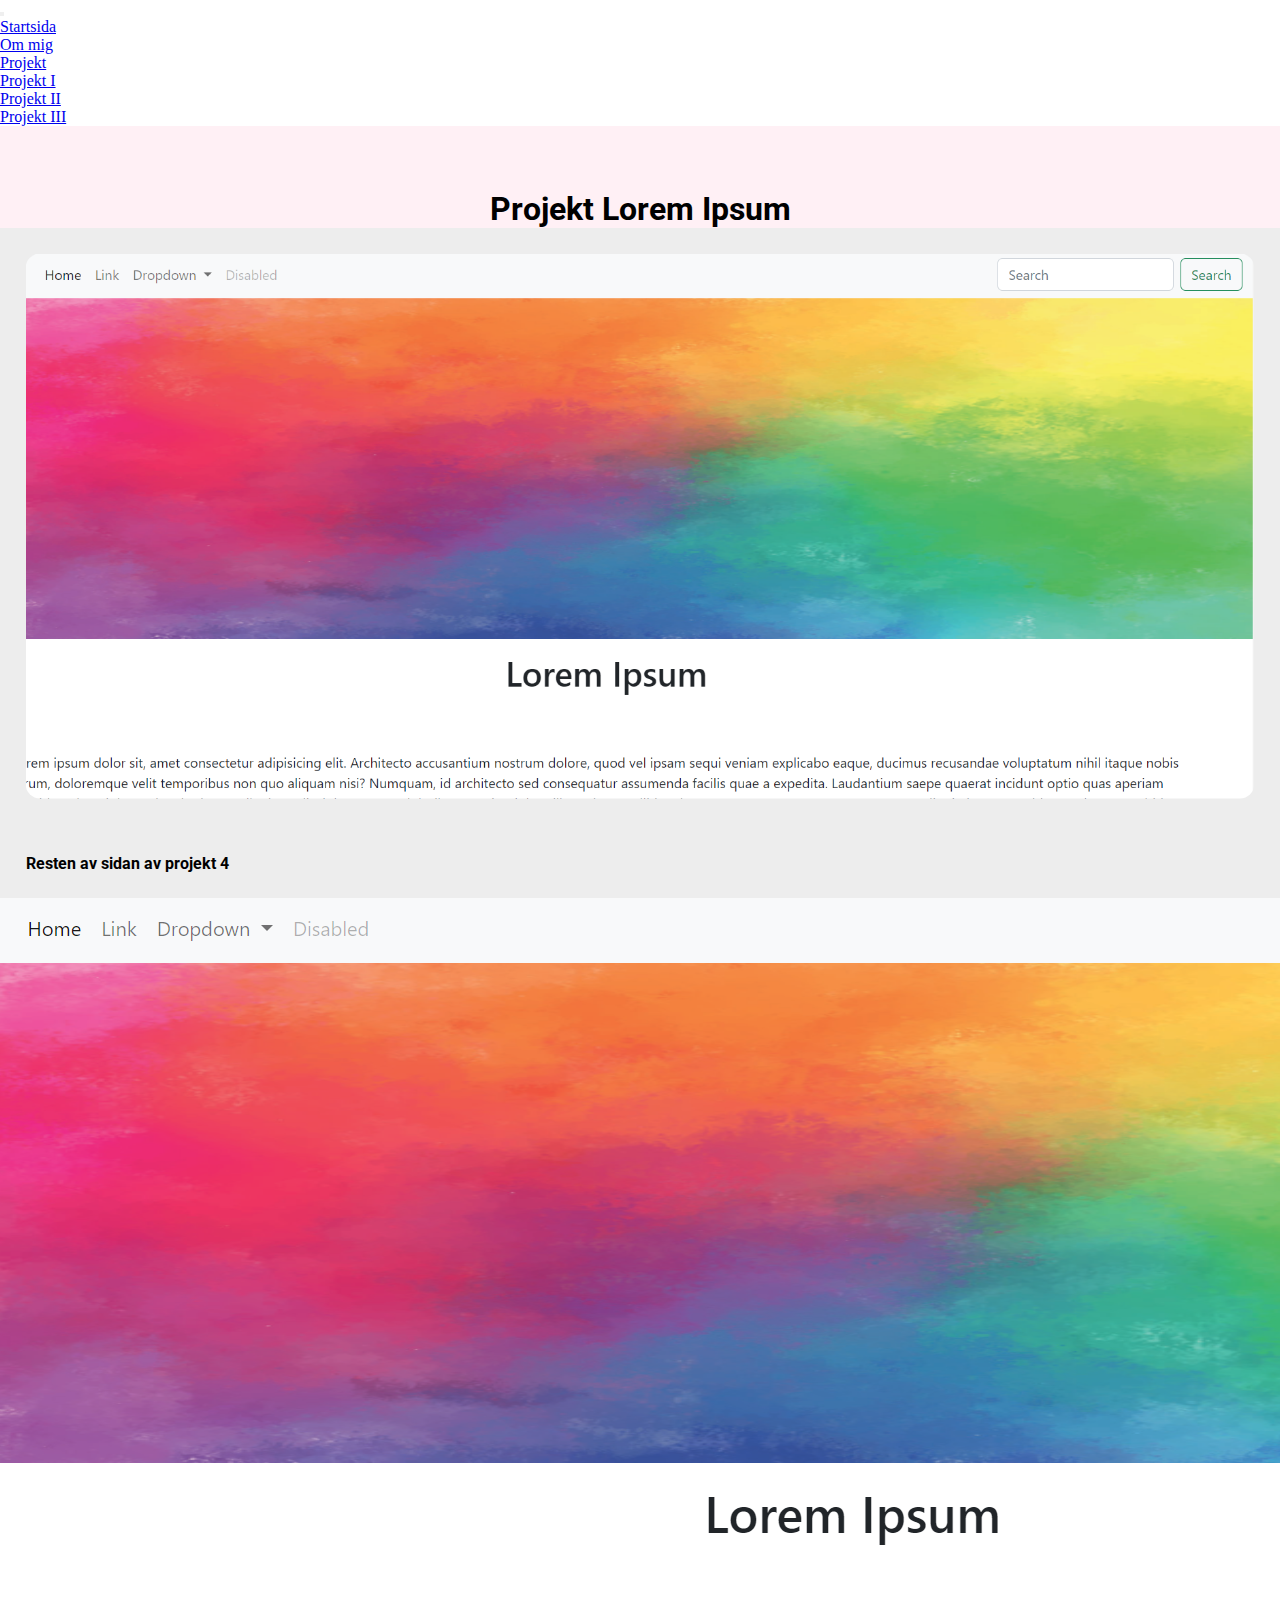
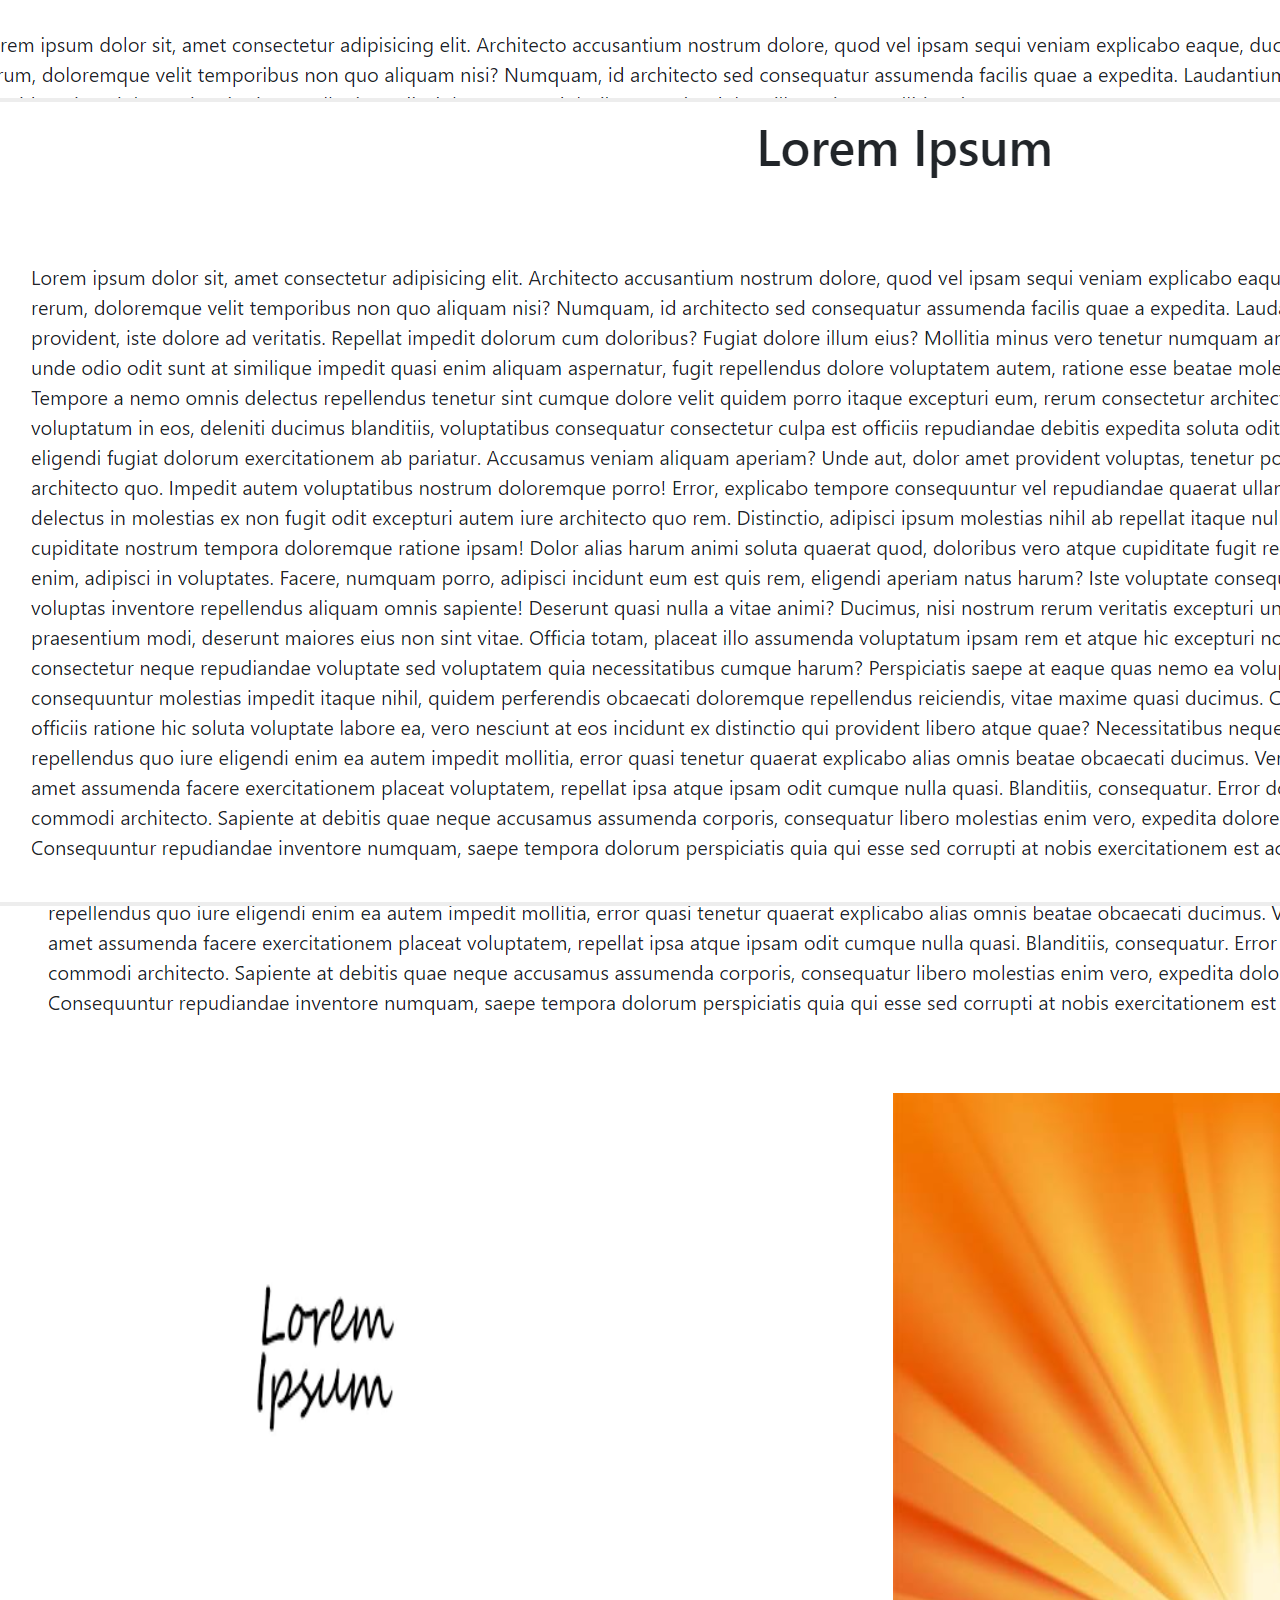
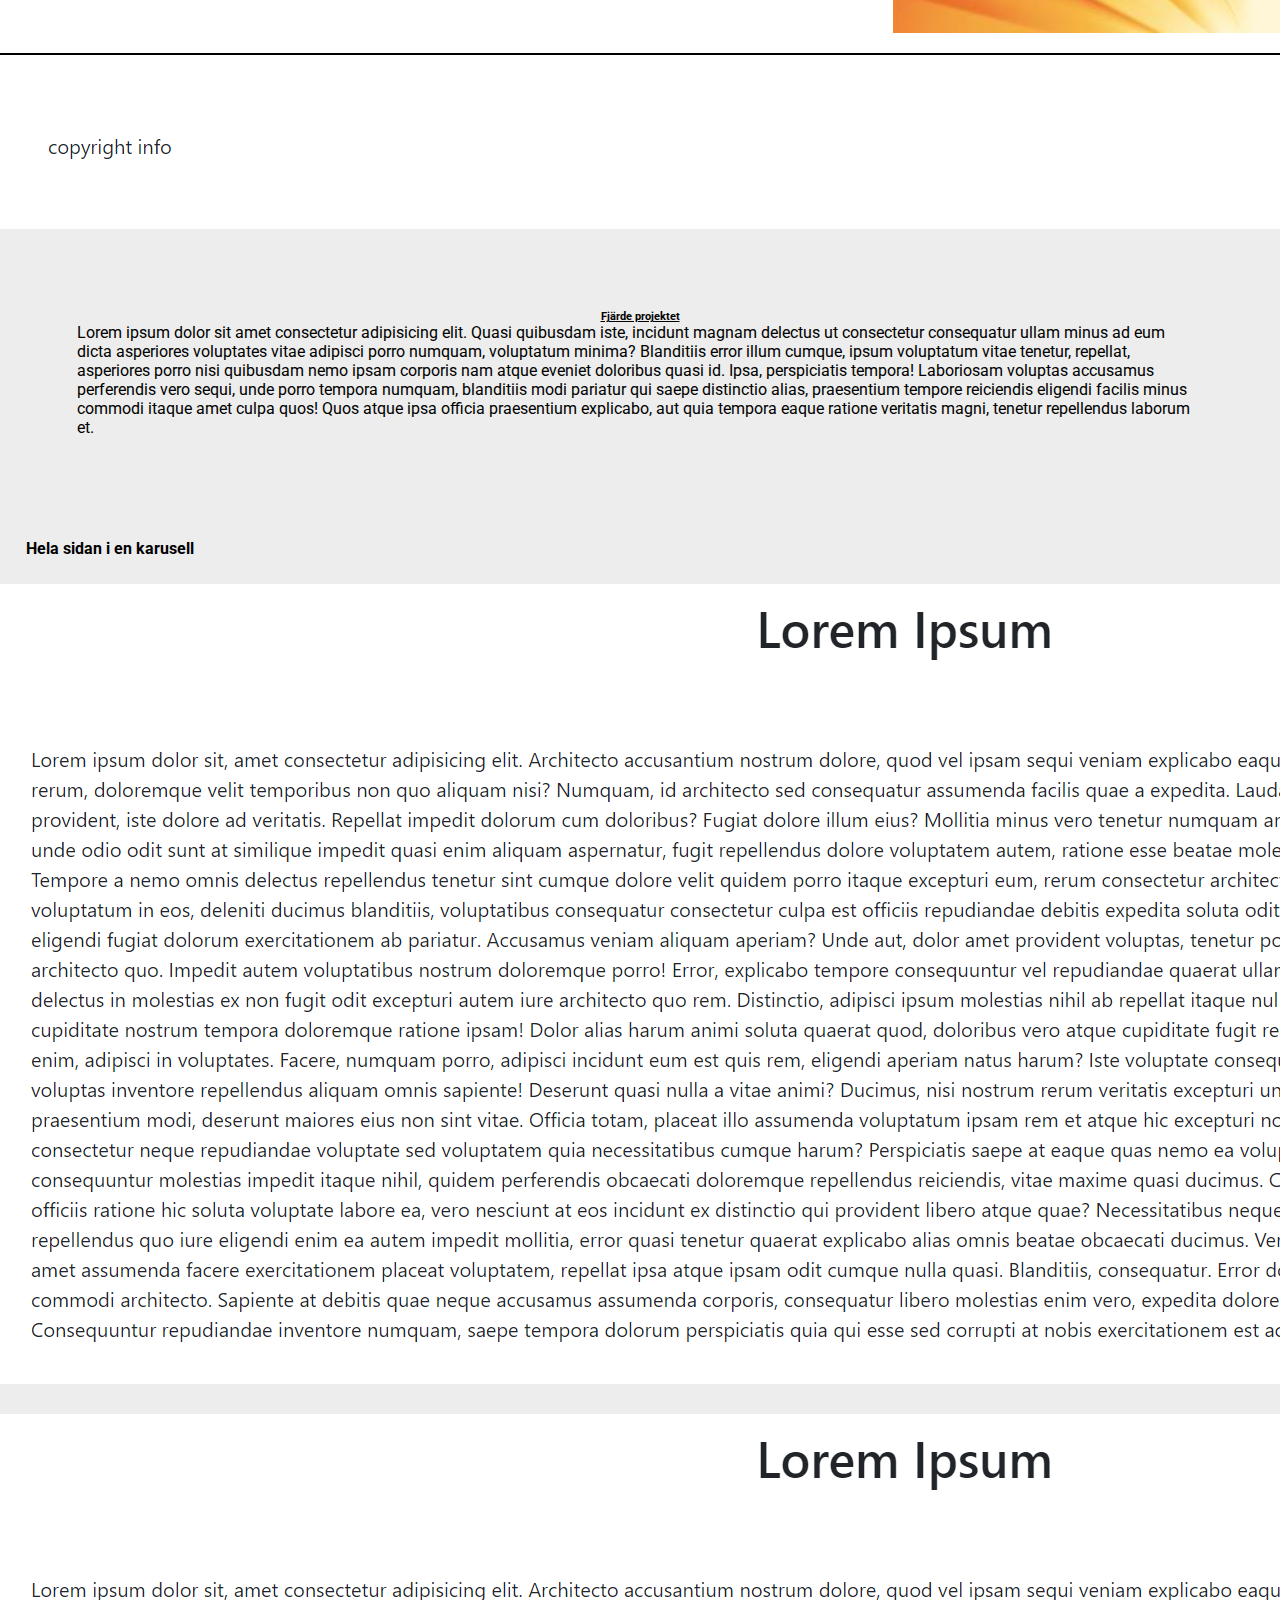
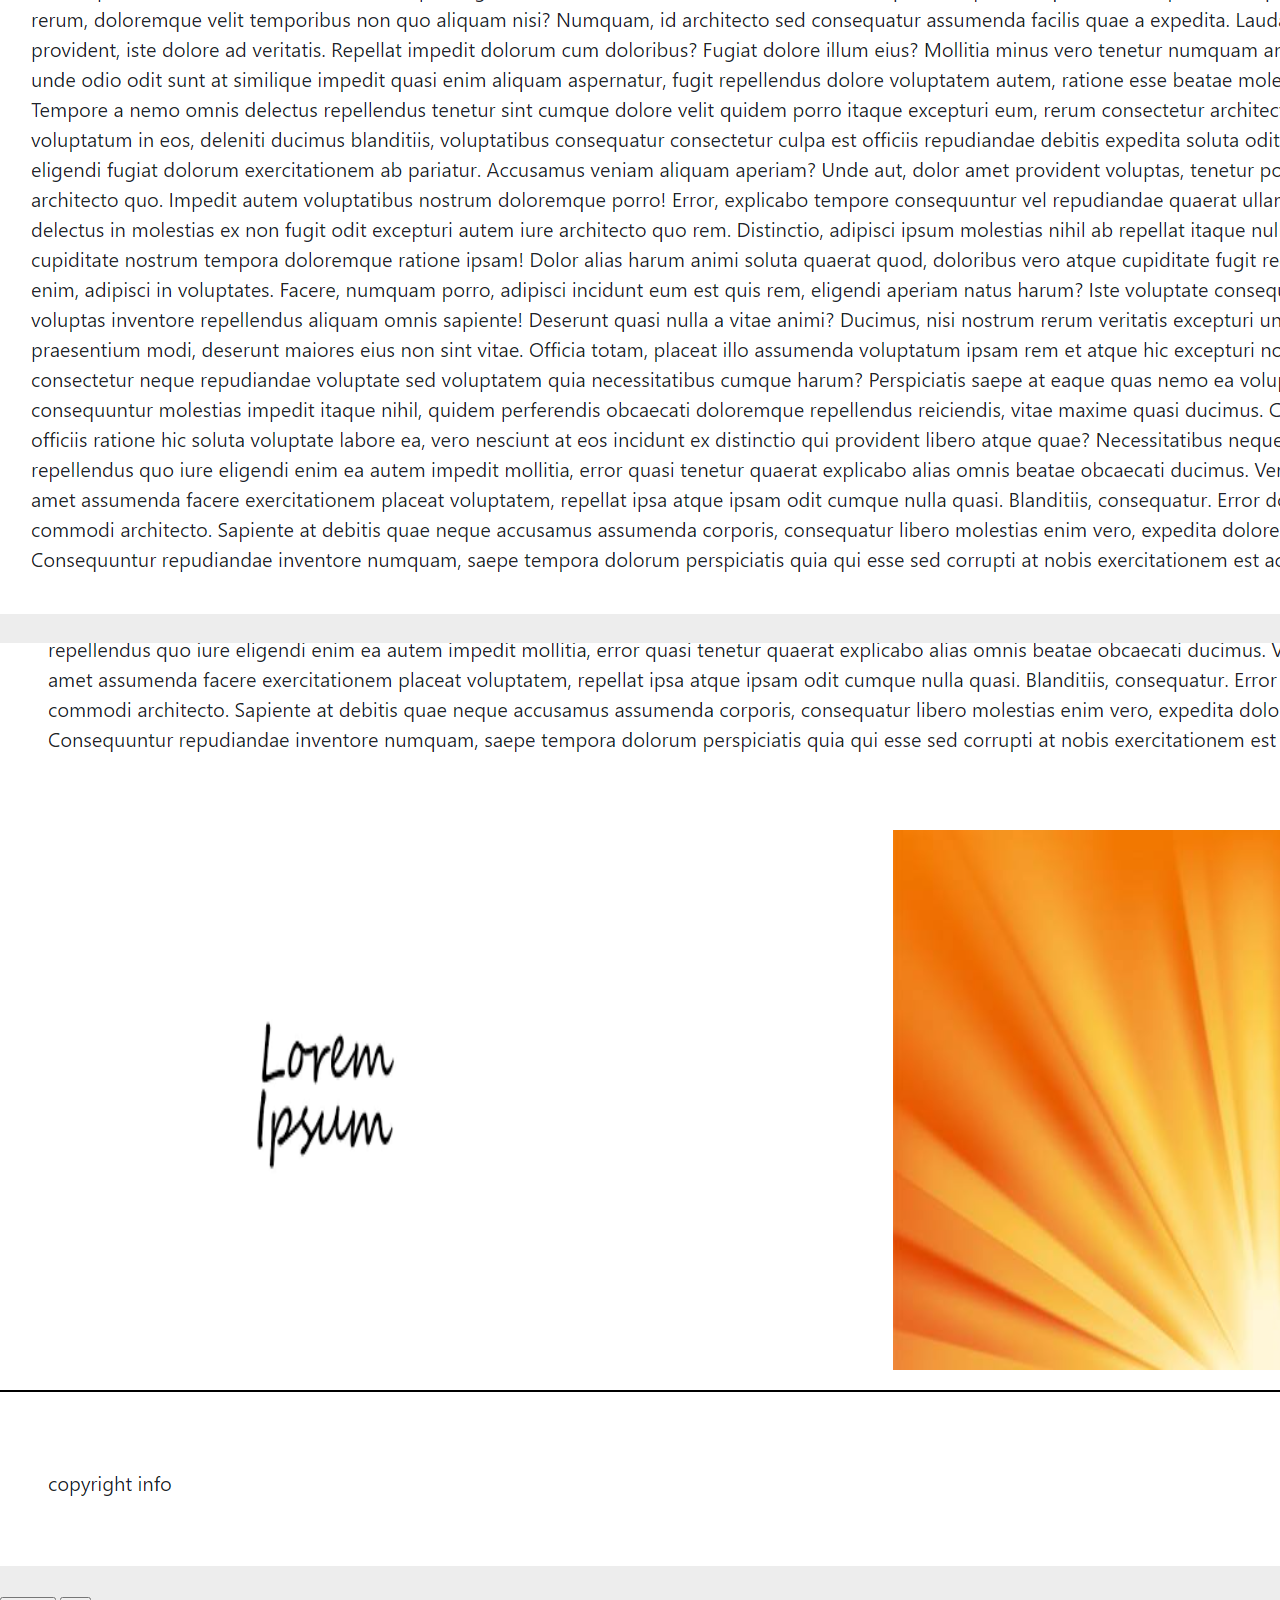
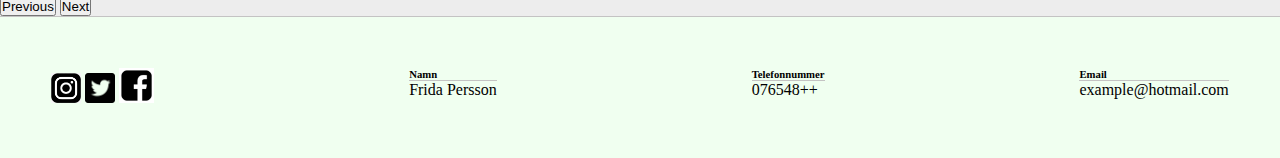
<file: html/project-4.html>
<!DOCTYPE html>
<html lang="en">

<head>
    <meta charset="UTF-8">
    <meta http-equiv="X-UA-Compatible" content="IE=edge">
    <meta name="viewport" content="width=device-width, initial-scale=1.0">

    <link rel="stylesheet" href="..//css/style.css">

    <link href="https://cdn.jsdelivr.net/npm/bootstrap@5.2.1/dist/css/bootstrap.min.css" rel="stylesheet"
        integrity="sha384-iYQeCzEYFbKjA/T2uDLTpkwGzCiq6soy8tYaI1GyVh/UjpbCx/TYkiZhlZB6+fzT" crossorigin="anonymous">

    <!-- Roboto font -->
    <link rel="preconnect" href="https://fonts.googleapis.com">
    <link rel="preconnect" href="https://fonts.gstatic.com" crossorigin>
    <link href="https://fonts.googleapis.com/css2?family=Roboto:wght@300&display=swap" rel="stylesheet">

    <title>Projekt 4</title>
</head>

<body>
    <!-- boosttrap nav -->
    <nav class="navbar navbar-expand-lg navbar-dark bg-dark fixed-top">
        <div class="container">
            <a class="navbar-brand" href="../index.html">
                <!--  target="_blank" -->
            </a>
            <button class="navbar-toggler" type="button" data-bs-toggle="collapse"
                data-bs-target="#navbarSupportedContent" aria-controls="navbarSupportedContent" aria-expanded="false"
                aria-label="Toggle navigation">
                <span class="navbar-toggler-icon"></span>
            </button>
            <div class="collapse navbar-collapse" id="navbarSupportedContent">
                <ul class="navbar-nav ms-auto">
                    <li class="nav-item">
                        <a class="nav-link active" aria-current="page" href="../index.html">Startsida</a>
                    </li>
                    <li class="nav-item">
                        <a class="nav-link active" aria-current="page" href="about.html">Om mig</a>
                    </li>
                    <li class="nav-item dropdown">
                        <a class="nav-link dropdown-toggle" href="#" id="navbarDropdown" role="button"
                            data-bs-toggle="dropdown" aria-expanded="false">
                            Projekt
                        </a>
                        <ul class="dropdown-menu dropdown-menu-end" aria-labelledby="navbarDropdown">
                            <li><a class="dropdown-item" href="project-1.html">Projekt I</a></li>
                            <li><a class="dropdown-item" href="project-2.html">Projekt II</a></li>
                            <li><a class="dropdown-item" href="project-3.html">Projekt III</a></li>
                        </ul>
                    </li>
                </ul>
            </div>
        </div>
    </nav>
    <div class="div-header">
        <h1 class="header-h1">Projekt Lorem Ipsum</h1>
    </div>

    <main>
        <figure>
            <img src="../img/project-4/mp-4-startsida.png" class="projects-img" alt="Projekt 4">
        </figure>
        <section>
            <h4>Resten av sidan av projekt 4</h4>
        </section>
        <!-- Bootstap grid -->
        <section class="project-1-spacing">
            <div class="row row-cols-1 row-cols-md-3 g-0">
                <div class="col">
                    <div class="card h-100">
                        <img src="../img/project-4/mp-4-startsida.png" class="card-img-top" alt="Projekt 4 startsida">
                    </div>
                </div>
                <div class="col">
                    <div class="card h-100">
                        <img src="../img/project-4/mp-4-meny.png" class="card-img-top" alt="...">
                    </div>
                </div>
                <div class="col">
                    <div class="card h-100">
                        <img src="../img/project-4/mp-4-footer.png" class="card-img-top" alt="...">
                    </div>
                </div>
            </div>
        </section>
        <!-- Projektbeskrivning -->
        <section class="about-project">
            <h6 class="important">Fjärde projektet</h6>
            <p>Lorem ipsum dolor sit amet consectetur adipisicing elit. Quasi quibusdam
                iste, incidunt magnam
                delectus ut consectetur consequatur ullam minus ad eum dicta asperiores voluptates vitae adipisci
                porro numquam, voluptatum minima? Blanditiis error illum cumque, ipsum voluptatum vitae tenetur,
                repellat, asperiores porro nisi quibusdam nemo ipsam corporis nam atque eveniet doloribus quasi id.
                Ipsa, perspiciatis tempora! Laboriosam voluptas accusamus perferendis vero sequi, unde porro tempora
                numquam, blanditiis modi pariatur qui saepe distinctio alias, praesentium tempore reiciendis
                eligendi facilis minus commodi itaque amet culpa quos! Quos atque ipsa officia praesentium
                explicabo, aut quia tempora eaque ratione veritatis magni, tenetur repellendus laborum et.</p>
        </section>
        <section>
            <h4>Hela sidan i en karusell</h4>
        </section>
        <!-- Bootstrap carousel -->
        <div id="carouselExampleControls" class="carousel slide" data-bs-ride="carousel">
            <div class="carousel-inner">
                <div class="carousel-item active">
                    <img src="../img/project-4/mp-4-meny.png" class="d-block w-75 h-75" alt="Inspirationssida">
                </div>
                <div class="carousel-item">
                    <img src="../img/project-4/mp-4-meny.png" class="d-block w-75 h-75" alt="Bildgallerisida">
                </div>
                <div class="carousel-item">
                    <img src="../img/project-4/mp-4-footer.png" class="d-block w-75 h-75" alt="Kontaktsida">
                </div>
            </div>
            <button class="carousel-control-prev btn btn-outline-muted" type="button"
                data-bs-target="#carouselExampleControls" data-bs-slide="prev">
                <span class="carousel-control-prev-icon" aria-hidden="true"></span>
                <span class="visually-hidden">Previous</span>
            </button>
            <button class="carousel-control-next btn btn-outline-muted" type="button"
                data-bs-target="#carouselExampleControls" data-bs-slide="next">
                <span class="carousel-control-next-icon" aria-hidden="true"></span>
                <span class="visually-hidden">Next</span>
            </button>
        </div>
    </main>

    <footer class="footer-flex">
        <section>
            <figure>
                <a href="https://www.instagram.com" target="_blank">
                    <img src="../img/ig-logo.jpg" class="footer-img" alt="Instagram logo">
                </a>
                <a href="https://www.twitter.com" target="_blank">
                    <img src="../img/twitter-logo.png" class="footer-img" alt="Twitter logo">
                </a>
                <a href="https://www.facebook.com" target="_blank">
                    <img src="../img/fb-logo.png" class="fb-logo" alt="Facebook logo">
                </a>
            </figure>
        </section>
        <section>
            <h6 class="footer-h6">Namn</h6>
            <p>Frida Persson</p>
        </section>

        <section>
            <h6 class="footer-h6">Telefonnummer</h6>
            <p>076548++</p>
        </section>

        <section>
            <h6 class="footer-h6">Email</h6>
            <p>example@hotmail.com</p>
        </section>
    </footer>

    <script src="https://cdn.jsdelivr.net/npm/bootstrap@5.2.1/dist/js/bootstrap.bundle.min.js"
        integrity="sha384-u1OknCvxWvY5kfmNBILK2hRnQC3Pr17a+RTT6rIHI7NnikvbZlHgTPOOmMi466C8"
        crossorigin="anonymous"></script>
</body>

</html>
</file>
<file: css/style.css>
* {
    box-sizing: border-box;
    padding: 0;
    margin: 0;
    outline: 0;
}

h4 {
    padding: 2%;
    font-family: "Roboto", sans-serif;
}

body {
    height: 100vh;
}

main {
    background-color: #ededed;
    font-family: "Roboto", sans-serif;
}

h2 {
    font-family: "Tangerine", sans-serif;
}

figure a {
    text-decoration: none;
}

/* centrerar de 4 bilderna på startsidan */
.flex-container {
    display: flex;
    flex-flow: row wrap;
    justify-content: center;
    gap: 2rem;
    padding-top: 2%;
    padding-bottom: 2%;
}
/* Centrerar Projektnamnen */
.project-heading {
    text-align: center;  
}
/* Storleken på bilderna på startsidan */
.portfolio-img {
    width: 600px;
    height: 300px;
    padding: 2%;
    border-radius: 20px;
    transition: .5s;
}
/* Hover effekt för bilderna på startsidan */
.portfolio-img:hover {
    opacity: 50%;
    position: relative;
    transform: translateY(-10px);
}

/* Om mig */
.about {
    margin: 0;
    padding: 2% 2% 1% 2%;
}

/* Hero-bild */
.hero-image {
  /* Använder linear-gradient för att göra bakgrunden mörkare */
  background-image: linear-gradient(rgba(0, 0, 0, 0.5), rgba(0, 0, 0, 0.5)), url("../img/about/berget.jpg");
  /* hur mkt av bilden ska visas */
  height: 65%;
  /* centrerar bilden  */
  background-position: center;
  background-repeat: no-repeat;
  background-size: cover;
  position: relative;
}

/* texten i mitten med animation */
.hero-text {
  text-align: center;
  position: absolute;
  top: 50%;
  left: 50%;
  transform: translate(-50%, -50%);
  color: white;
  font-family: "Tangerine", sans-serif;
  font-size: 58px;
}

.hero-hover {
    transition: 1s;
}

.hero-text:hover .hero-hover {
transform: translateX(30%);
}

/* Centrerar projektnamnen högst upp på alla projekt-sidor */
.header-h1 {
    text-align: center;
    padding-top: 5%;
    background-color: lavenderblush;
    margin: 0;
    font-family: "Roboto", sans-serif;
    transition: 1s;
    max-width: 100%;
}

.div-header:hover .header-h1 {
    transform: translateY(20%);
}

.projects-img {
    width: 100%;
    padding: 2%;
    border-radius: 40px;
}

.about-project {
    padding: 6%;
}

.important {
    font-weight: bolder;
    text-decoration: underline;
    text-align: center;
}

/* Centrerar karusell */
.carousel-inner .carousel-item img {
    margin: auto;
    padding-bottom: 2%;
}

/* Footer med kontaktinfo */
.footer-flex {
    display: flex;
    justify-content: space-between;
    padding: 4%;
    background-color: honeydew;
    border-top: solid rgb(196, 195, 195) 1px;
}

.footer-h6 {
    border-bottom: solid rgb(196, 195, 195) 1px;
}

.footer-img {
    width: 30px;
    height: 30px;
}

.fb-logo {
    width: 35px;
    height: 35px;
}
</file>
